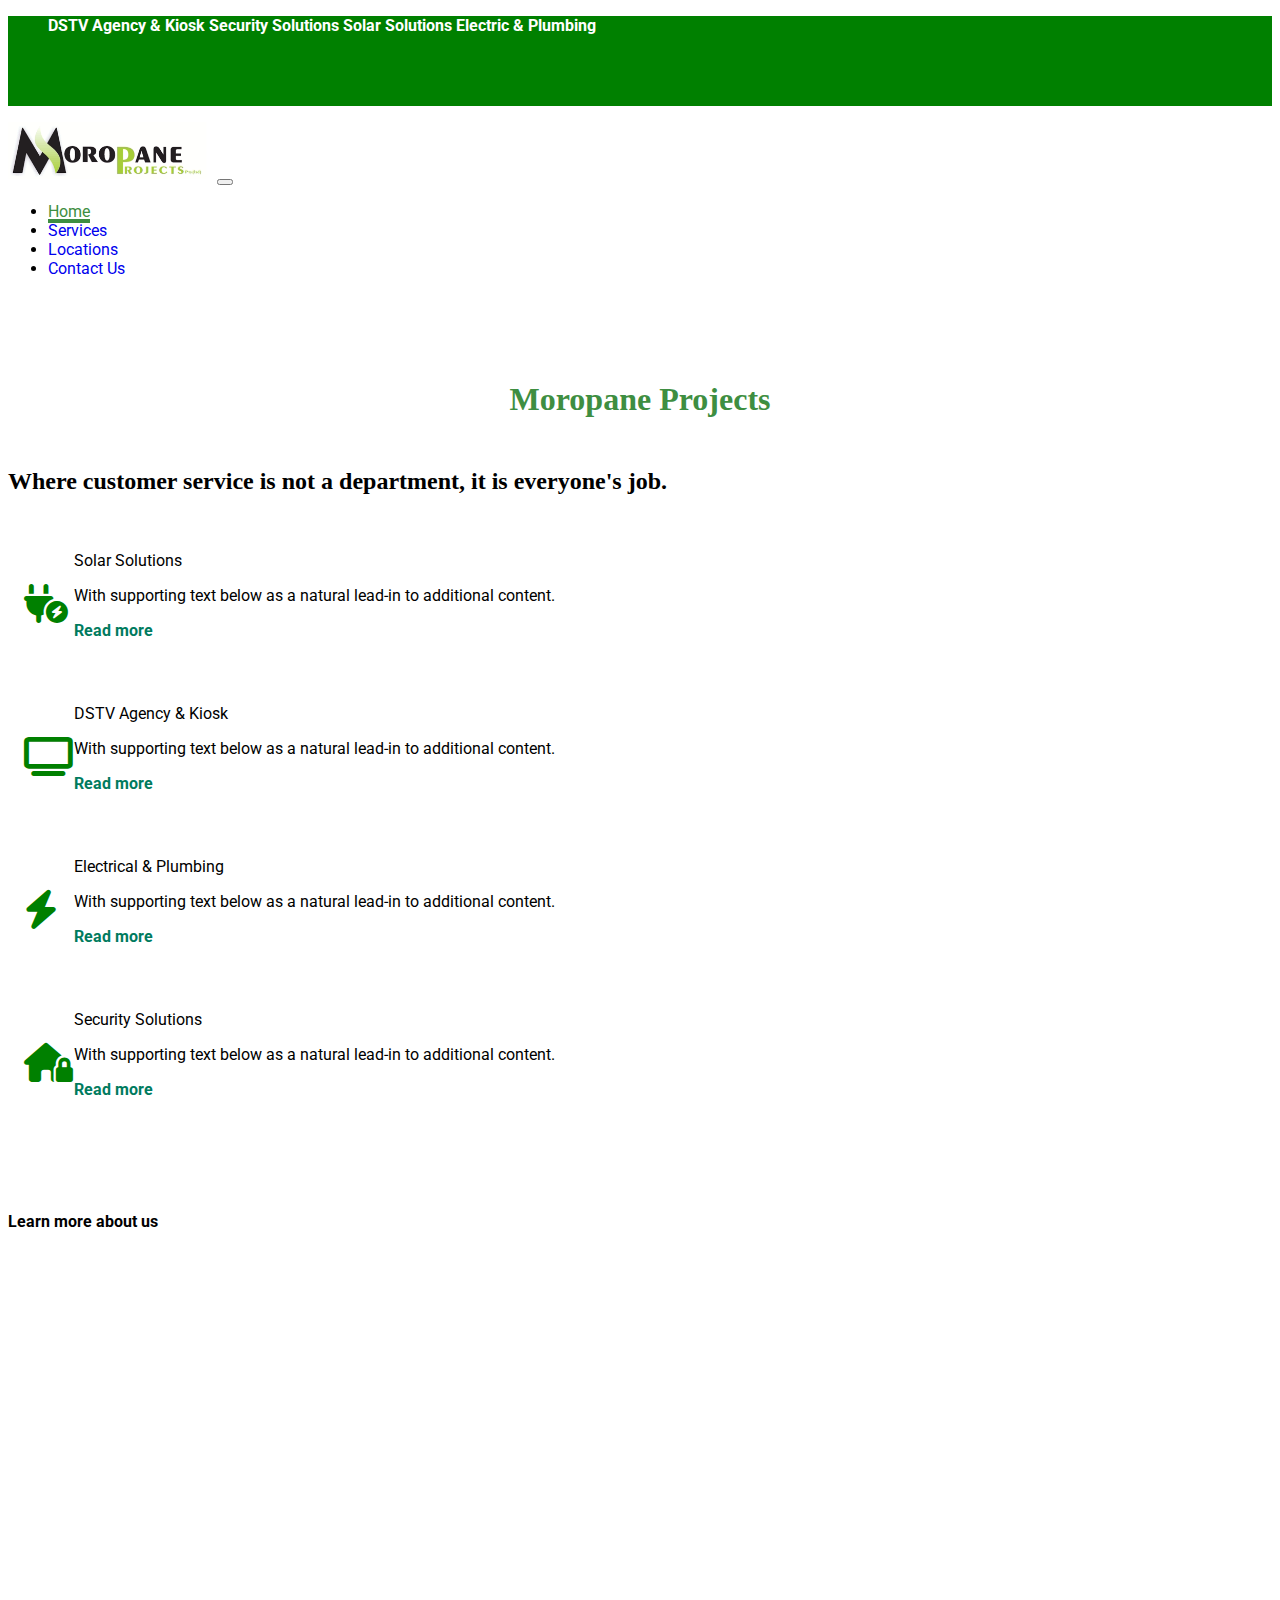
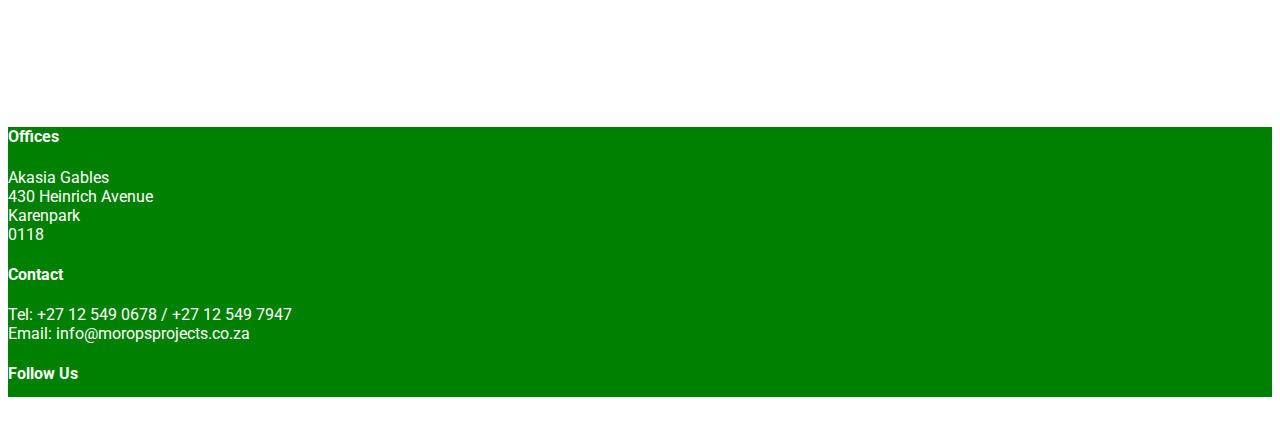
<file: index.html>
<!doctype html>
<html lang="en">
  <head>
    <meta charset="utf-8">
    <meta name="viewport" content="width=device-width, initial-scale=1">
    <link rel="icon" style="border-radius: 58%;" type="image/x-icon" href="img/ico36.png">
    <title>Moropane Projects | Home </title>
    <link rel="preconnect" href="https://fonts.googleapis.com">
    <link rel="preconnect" href="https://fonts.gstatic.com" crossorigin>
    <link href="https://fonts.googleapis.com/css2?family=Roboto&display=swap" rel="stylesheet">
    <link href="https://cdn.jsdelivr.net/npm/bootstrap@5.3.0-alpha1/dist/css/bootstrap.min.css" rel="stylesheet"
    integrity="sha384-GLhlTQ8iRABdZLl6O3oVMWSktQOp6b7In1Zl3/Jr59b6EGGoI1aFkw7cmDA6j6gD" crossorigin="anonymous">
    <link rel="stylesheet" href="css/core.css">
   
    
  </head>
  <body>
    <!-- Green drop down navbar-->
      <ul class="container-fluid nav justify-content-center subNav">
        <li class="nav-item topNav dropdown">
          <a class="nav-link dropdown-toggle" href="#" role="button" data-bs-toggle="dropdown" aria-expanded="false">
            DSTV Agency & Kiosk
          </a>
          <ul class="dropdown-menu dropdown-content">
            <li><a class="dropdown-item" href="#">Internet & Price lock</a></li>
            <li><a class="dropdown-item" href="#">Account Payments</a></li>
            <li><a class="dropdown-item" href="#">Decoder Swaps</a></li>
            <li><a class="dropdown-item" href="#">Installations</a></li>
          </ul>
        </li>
        <li class="nav-item topNav dropdown">
          <a class="nav-link dropdown-toggle" href="#" role="button" data-bs-toggle="dropdown" aria-expanded="false">
            Security Solutions
          </a>
          <ul class="dropdown-menu dropdown-content">
            <li><a class="dropdown-item" href="#">CCTV Camers Installation</a></li>
            <li><a class="dropdown-item" href="#">Access Control</a></li>
            <li><a class="dropdown-item" href="#">Alarm Systems</a></li>
            
          </ul>
        </li>
        <li class="nav-item topNav dropdown">
          <a class="nav-link dropdown-toggle" href="#" role="button" data-bs-toggle="dropdown" aria-expanded="false">
            Solar Solutions
          </a>
          <ul class="dropdown-menu dropdown-content">
            <li><a class="dropdown-item" href="#">Energy Audits</a></li>
            <li><a class="dropdown-item" href="#">Solar System Installation</a></li>
          <!--  <li><a class="dropdown-item" href="#">Something else here</a></li> -->
          </ul>
        </li>
        <li class="nav-item topNav dropdown">
          <a class="nav-link dropdown-toggle" href="#" role="button" data-bs-toggle="dropdown" aria-expanded="false">
            Electric & Plumbing
          </a>
          <ul class="dropdown-menu dropdown-content">
            <li><a class="dropdown-item" href="#">Action</a></li>
            <li><a class="dropdown-item" href="#">Another action</a></li>
            <li><a class="dropdown-item" href="#">Something else here</a></li>
          </ul>
        </li>     
 
      </ul>

     <!--2nd Nav with logo-->
    <nav id="myNav" class="navbar navbar-expand-lg navbar-light bg-light">
        <div class="container">
          <a class="navbar-brand" href="#">
            <img id="logo2" class="navbar-brand" height="60" src="img\Logo.png" style="object-fit: containß;" href="#"></img>
          </a>
          
          <button class="navbar-toggler" type="button" data-bs-toggle="collapse" data-bs-target="#navbarText" aria-controls="navbarText" aria-expanded="false" aria-label="Toggle navigation">
            <span class="navbar-toggler-icon"></span>
          </button>
          <div class="collapse navbar-collapse" id="navbarText">
            <ul class="navbar-nav mb-2 mb-lg-0 ms-auto">
              <li class="nav-item" >
                <a class="nav-link fw-lighter" style="color: #3e8e41; text-decoration: underline solid #3e8e41 25% !important;" aria-current="page" href="">Home</a>
              </li>
              <li class="nav-item">
                <a class="nav-link fw-lighter" href="services.html">Services</a>
              </li>
              <li class="nav-item">
                <a class="nav-link fw-lighter" href="location.html">Locations</a>
              </li>
              <li class="nav-item">
                <a class="nav-link fw-lighter" href="Contact.html">Contact Us</a>
              </li>
              
            </ul>
          </div>
        </div>
      </nav>
      


      <div id="carouselExampleCaptions" class="carousel slide" data-bs-ride="false">
        <div class="carousel-indicators">
        <!-- <button type="button" data-bs-target="#carouselExampleCaptions" data-bs-slide-to="0" class="active" aria-current="true" aria-label="Slide 1"></button>
          <button type="button" data-bs-target="#carouselExampleCaptions" data-bs-slide-to="1" aria-label="Slide 2"></button> 
          <button type="button" data-bs-target="#carouselExampleCaptions" data-bs-slide-to="2" aria-label="Slide 3"></button> -->
        </div>
        <div class="carousel-inner">
          <div class="carousel-item fade">
            <img src="img/solar.jpg" class="d-block w-100" alt="...">
            <div class="carousel-caption d-none d-md-block">
             <!-- <h1 style="padding-top: 100px;">First slide label</h1>
              <p>Some representative placeholder content for the first slide.</p> -->
            </div>
          </div>
          <div class="carousel-item fade">
            <img src="img/security 2.jpg" class="d-block w-100" alt="...">
            <div class="carousel-caption d-none d-md-block">
            <!--  <h1 style="padding-top: 100px;">Second slide label</h1>
              <p>Some representative placeholder content for the second slide.</p> -->
            </div>
          </div>
          <div class="carousel-item fade">
            <img src="img/dstv logo.png" class="d-block w-100" alt="...">
           <!--  <div class="carousel-caption d-none d-md-block">
              <h1 class="" style="padding-top: 100px;">Third slide label</h1>
              <p>Some representative placeholder content for the third slide.</p> -->
            </div>
          </div>
        </div>
        <!-- <button class="carousel-control-prev" type="button" data-bs-target="#carouselExampleCaptions" data-bs-slide="prev">
          <span class="carousel-control-prev-icon" aria-hidden="true"></span>
          <span class="visually-hidden">Previous</span>
        </button>
        <button class="carousel-control-next" type="button" data-bs-target="#carouselExampleCaptions" data-bs-slide="next">
          <span class="carousel-control-next-icon" aria-hidden="true"></span>
          <span class="visually-hidden">Next</span>
        </button> -->
      </div>

 
      <!-- Services section -->
	<section id="what-we-do">
		<div class="container">
			<h2 class="section-title mb-2 h4" style="color: #3e8e41; font-size: xx-large; font-family: Georgia, 'Times New Roman', Times, serif; font-weight: bold;">Moropane Projects</h2>
			<p class="text-center text-muted" style="font-family: Georgia, 'Times New Roman', Times, serif; font-size:x-large; font-weight: bold;" >Where customer service is not a department, it is everyone's job.</p>
			<div class="row mt-4">
				<div class="col-xs-12 col-sm-6 col-md-4 col-lg-4 col-xl-6">
					<div class="card">
						<div class="card-block block-1">
							<p class="card-title lead fw-bolder">Solar Solutions</p>
							<p class="card-text fw-lighter">With supporting text below as a natural lead-in to additional content.</p>
							<a href="https://www.fiverr.com/share/qb8D02" title="Read more" class="read-more" >Read more<i class="fa fa-angle-double-right ml-2"></i></a>
						</div>
					</div>
				</div>
				<div class="col-xs-12 col-sm-6 col-md-4 col-lg-4 col-xl-6">
					<div class="card">
						<div class="card-block block-2">
							<p class="card-title lead fw-bolder">DSTV Agency & Kiosk</p>
							<p class="card-text">With supporting text below as a natural lead-in to additional content.</p>
							<a href="https://www.fiverr.com/share/qb8D02" title="Read more" class="read-more" >Read more<i class="fa fa-angle-double-right ml-2"></i></a>
						</div>
					</div>
				</div>
				<div class="col-xs-12 col-sm-6 col-md-4 col-lg-4 col-xl-6">
					<div class="card">
						<div class="card-block block-3">
							<p class="card-title lead fw-bolder">Electrical & Plumbing</p>
							<p class="card-text">With supporting text below as a natural lead-in to additional content.</p>
							<a href="https://www.fiverr.com/share/qb8D02" title="Read more" class="read-more" >Read more<i class="fa fa-angle-double-right ml-2"></i></a>
						</div>
					</div>
				</div>
			
			  <!--<div class="col-xs-12 col-sm-6 col-md-4 col-lg-4 col-xl-6">
					 <div class="card">
						<div class="card-block block-4">
							<p class="card-title lead fw-bolder">To fill later</p>
							<p class="card-text">With supporting text below as a natural lead-in to additional content.</p>
							<a href="https://www.fiverr.com/share/qb8D02" title="Read more" class="read-more" >Read more<i class="fa fa-angle-double-right ml-2"></i></a>
						</div>
					</div>
				</div> -->
				<div class="col-xs-12 col-sm-6 col-md-4 col-lg-4 col-xl-6">
					<div class="card">
						<div class="card-block block-5">
							<p class="card-title lead fw-bolder">Security Solutions</p>
							<p class="card-text">With supporting text below as a natural lead-in to additional content.</p>
							<a href="https://www.fiverr.com/share/qb8D02" title="Read more" class="read-more" >Read more<i class="fa fa-angle-double-right ml-2"></i></a>
						</div>
					</div>
				</div>
			</div>
		</div>	
	</section>
  
	<!-- /Services section -->


  <!----about section-->
  <div class="container mt-5 mb-5">
    <div class="row">
      <div class="col-lg about-image"></div>
      <div class="col-lg about-para">
        <h4>Learn more about us</h4>
        <p class="lead"></p>
        <p></p>
      </div>
    </div>
  </div>

  <!----about section end-->
    

     
      <div class="container mt-5">
        <div class="row">
          <div class="col-lg-12">
              <div style="width: 100%"><iframe src="https://www.google.com/maps/embed?pb=!1m14!1m8!1m3!1d14384.00473267339!2d28.1084685!3d-25.6712555!3m2!1i1024!2i768!4f13.1!3m3!1m2!1s0x1ebfd7315e93be7b%3A0x9d164a990b6fbb5b!2sMoropane%20Projects!5e0!3m2!1sen!2sza!4v1677665208701!5m2!1sen!2sza" width="100%" height="450" style="border:0;" allowfullscreen="" loading="lazy" referrerpolicy="no-referrer-when-downgrade"></iframe> 
          </div>
        </div>
      </div>
      </div>
    

      <div class="container-fluid text-center footer mt-5">
        <div class="row">
          <div class="col-lg-4">
            <h4 class="mt-3">Offices</h4>
            <p class="">
              Akasia Gables <br>
              430 Heinrich Avenue<br>
              Karenpark<br>
              0118
            </p>
          </div>
          <div class="col-lg-4">
            <h4 class="mt-3">Contact</h4>
            <p>
              Tel: +27 12 549 0678 / +27 12 549 7947 <br>
              Email: info@moropsprojects.co.za
            </p>
          </div>
          <div class="col-lg-4">
            <h4 class="mt-3">Follow Us</h4>
            <p class="">
              <!--<svg xmlns="http://www.w3.org/2000/svg" width="16" height="16" fill="currentColor" class="bi bi-twitter" viewBox="0 0 16 16">
                <path d="M5.026 15c6.038 0 9.341-5.003 9.341-9.334 0-.14 0-.282-.006-.422A6.685 6.685 0 0 0 16 3.542a6.658 6.658 0 0 1-1.889.518 3.301 3.301 0 0 0 1.447-1.817 6.533 6.533 0 0 1-2.087.793A3.286 3.286 0 0 0 7.875 6.03a9.325 9.325 0 0 1-6.767-3.429 3.289 3.289 0 0 0 1.018 4.382A3.323 3.323 0 0 1 .64 6.575v.045a3.288 3.288 0 0 0 2.632 3.218 3.203 3.203 0 0 1-.865.115 3.23 3.23 0 0 1-.614-.057 3.283 3.283 0 0 0 3.067 2.277A6.588 6.588 0 0 1 .78 13.58a6.32 6.32 0 0 1-.78-.045A9.344 9.344 0 0 0 5.026 15z"/>
              </svg> -->

              <svg xmlns="http://www.w3.org/2000/svg" width="16" height="16" fill="currentColor" class="bi bi-facebook" viewBox="0 0 16 16">
                <path d="M16 8.049c0-4.446-3.582-8.05-8-8.05C3.58 0-.002 3.603-.002 8.05c0 4.017 2.926 7.347 6.75 7.951v-5.625h-2.03V8.05H6.75V6.275c0-2.017 1.195-3.131 3.022-3.131.876 0 1.791.157 1.791.157v1.98h-1.009c-.993 0-1.303.621-1.303 1.258v1.51h2.218l-.354 2.326H9.25V16c3.824-.604 6.75-3.934 6.75-7.951z"/>
              </svg>

              <svg xmlns="http://www.w3.org/2000/svg" width="16" height="16" fill="currentColor" class="bi bi-instagram" viewBox="0 0 16 16">
                <path d="M8 0C5.829 0 5.556.01 4.703.048 3.85.088 3.269.222 2.76.42a3.917 3.917 0 0 0-1.417.923A3.927 3.927 0 0 0 .42 2.76C.222 3.268.087 3.85.048 4.7.01 5.555 0 5.827 0 8.001c0 2.172.01 2.444.048 3.297.04.852.174 1.433.372 1.942.205.526.478.972.923 1.417.444.445.89.719 1.416.923.51.198 1.09.333 1.942.372C5.555 15.99 5.827 16 8 16s2.444-.01 3.298-.048c.851-.04 1.434-.174 1.943-.372a3.916 3.916 0 0 0 1.416-.923c.445-.445.718-.891.923-1.417.197-.509.332-1.09.372-1.942C15.99 10.445 16 10.173 16 8s-.01-2.445-.048-3.299c-.04-.851-.175-1.433-.372-1.941a3.926 3.926 0 0 0-.923-1.417A3.911 3.911 0 0 0 13.24.42c-.51-.198-1.092-.333-1.943-.372C10.443.01 10.172 0 7.998 0h.003zm-.717 1.442h.718c2.136 0 2.389.007 3.232.046.78.035 1.204.166 1.486.275.373.145.64.319.92.599.28.28.453.546.598.92.11.281.24.705.275 1.485.039.843.047 1.096.047 3.231s-.008 2.389-.047 3.232c-.035.78-.166 1.203-.275 1.485a2.47 2.47 0 0 1-.599.919c-.28.28-.546.453-.92.598-.28.11-.704.24-1.485.276-.843.038-1.096.047-3.232.047s-2.39-.009-3.233-.047c-.78-.036-1.203-.166-1.485-.276a2.478 2.478 0 0 1-.92-.598 2.48 2.48 0 0 1-.6-.92c-.109-.281-.24-.705-.275-1.485-.038-.843-.046-1.096-.046-3.233 0-2.136.008-2.388.046-3.231.036-.78.166-1.204.276-1.486.145-.373.319-.64.599-.92.28-.28.546-.453.92-.598.282-.11.705-.24 1.485-.276.738-.034 1.024-.044 2.515-.045v.002zm4.988 1.328a.96.96 0 1 0 0 1.92.96.96 0 0 0 0-1.92zm-4.27 1.122a4.109 4.109 0 1 0 0 8.217 4.109 4.109 0 0 0 0-8.217zm0 1.441a2.667 2.667 0 1 1 0 5.334 2.667 2.667 0 0 1 0-5.334z"/>
              </svg>
            </p>
          </div>

        </div>
      </div>

    

    <script src="https://cdn.jsdelivr.net/npm/bootstrap@5.3.0-alpha1/dist/js/bootstrap.bundle.min.js" integrity="sha384-w76AqPfDkMBDXo30jS1Sgez6pr3x5MlQ1ZAGC+nuZB+EYdgRZgiwxhTBTkF7CXvN" crossorigin="anonymous"></script>

    <script src="js/core.js"></script>
    <script src="//cdnjs.cloudflare.com/ajax/libs/jquery/3.2.1/jquery.min.js"></script>
  </body>
</html>
</file>
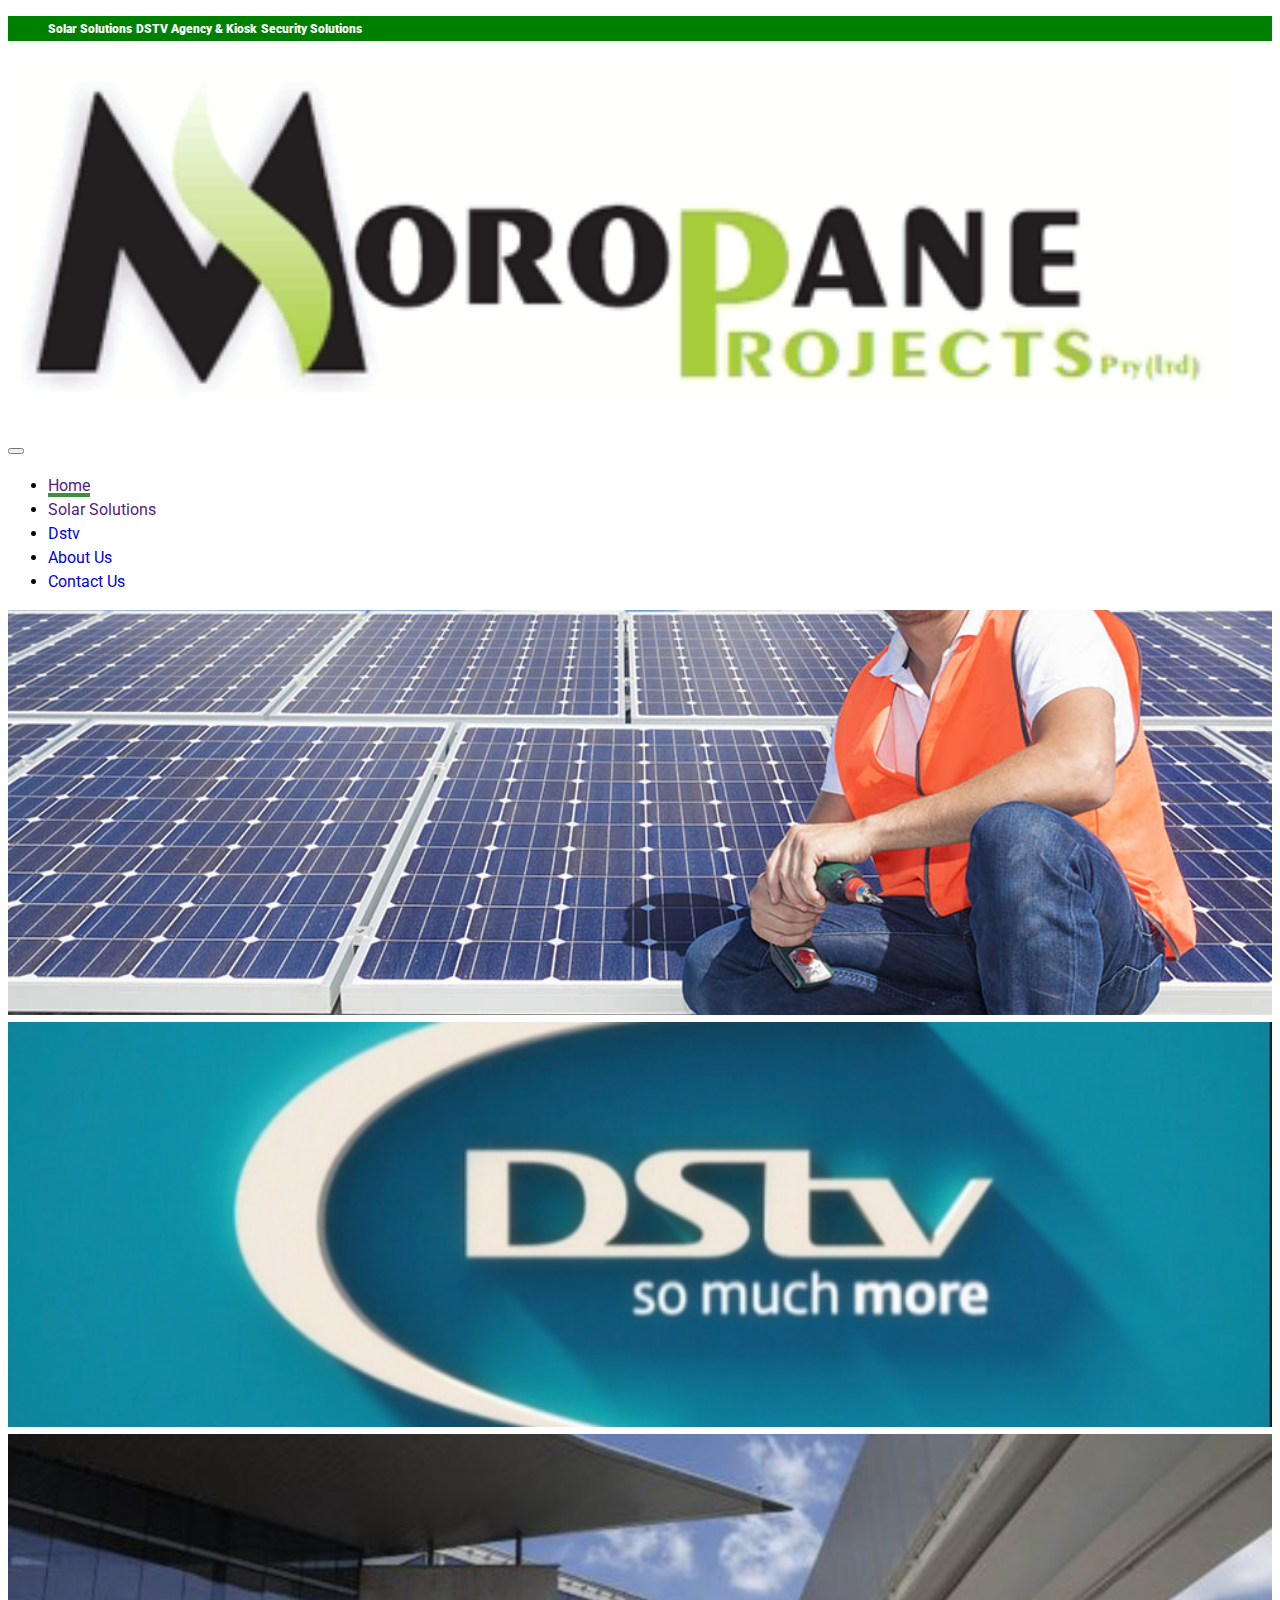
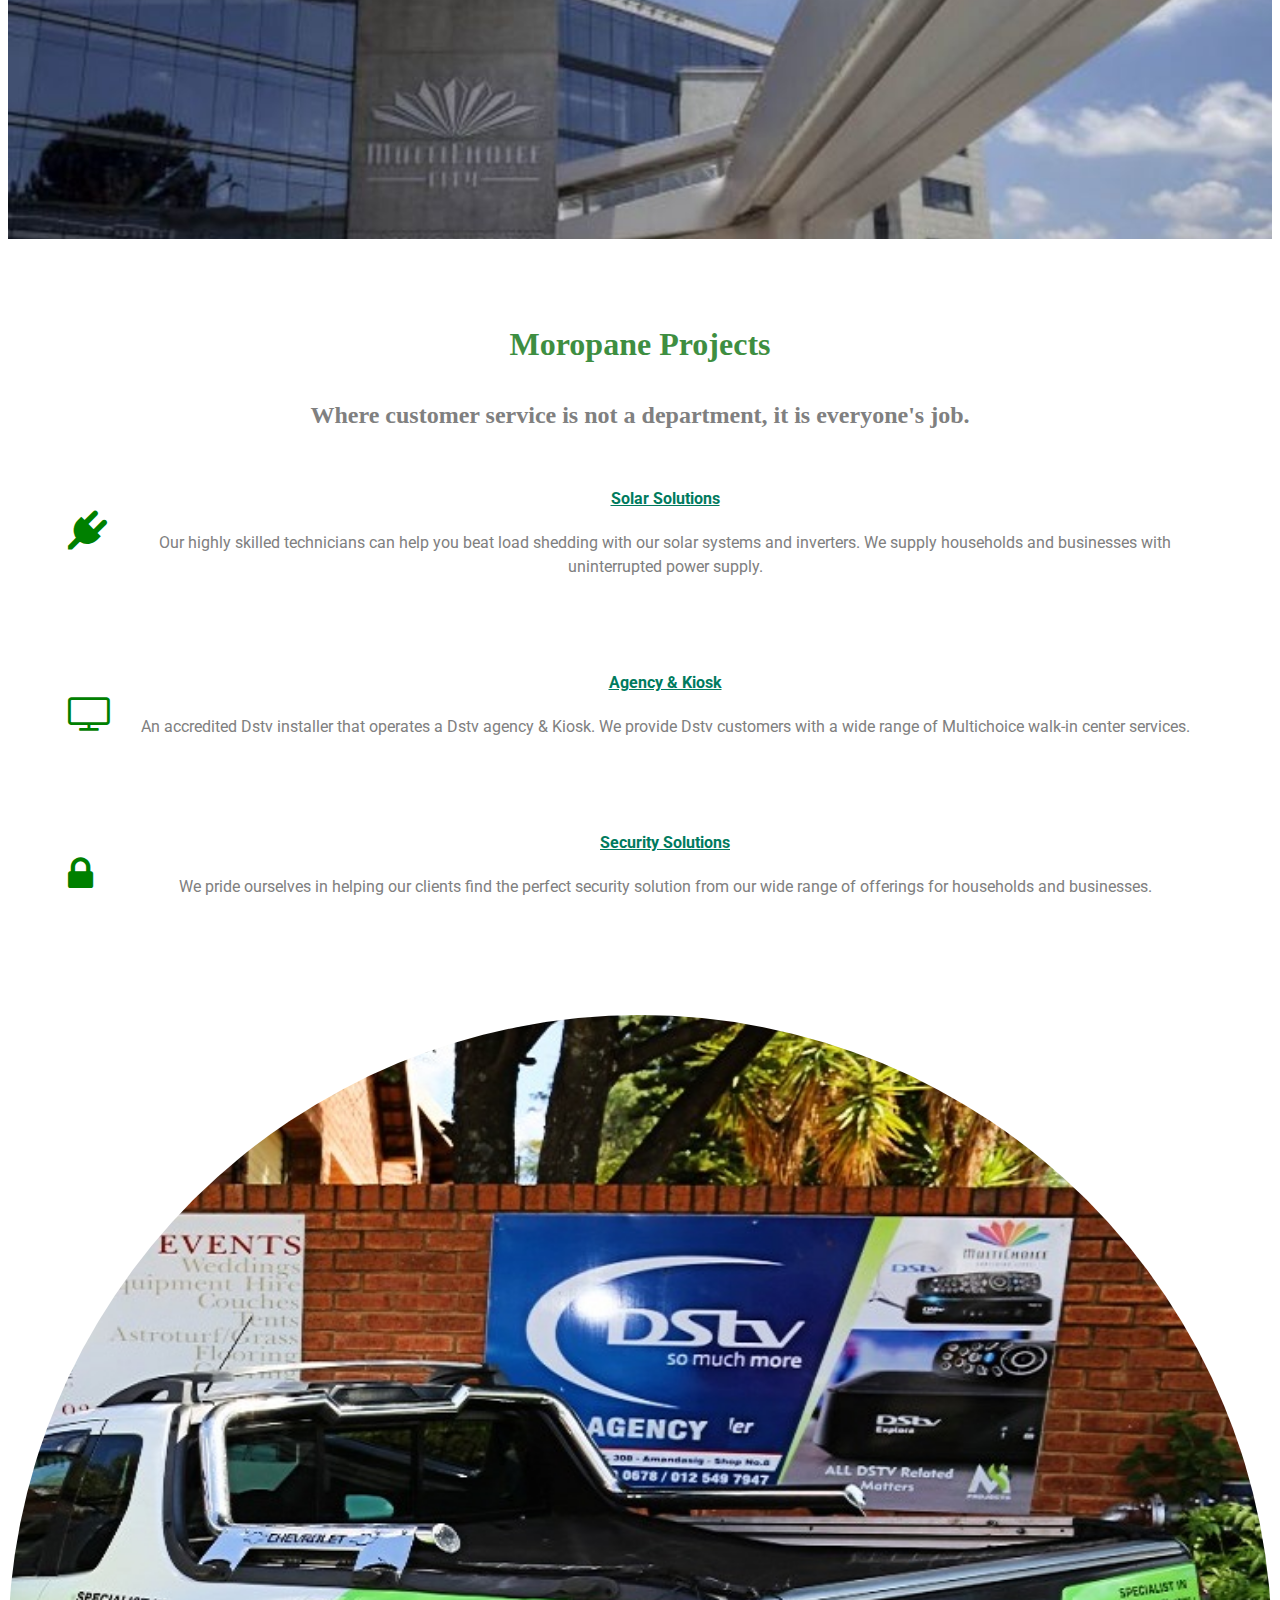
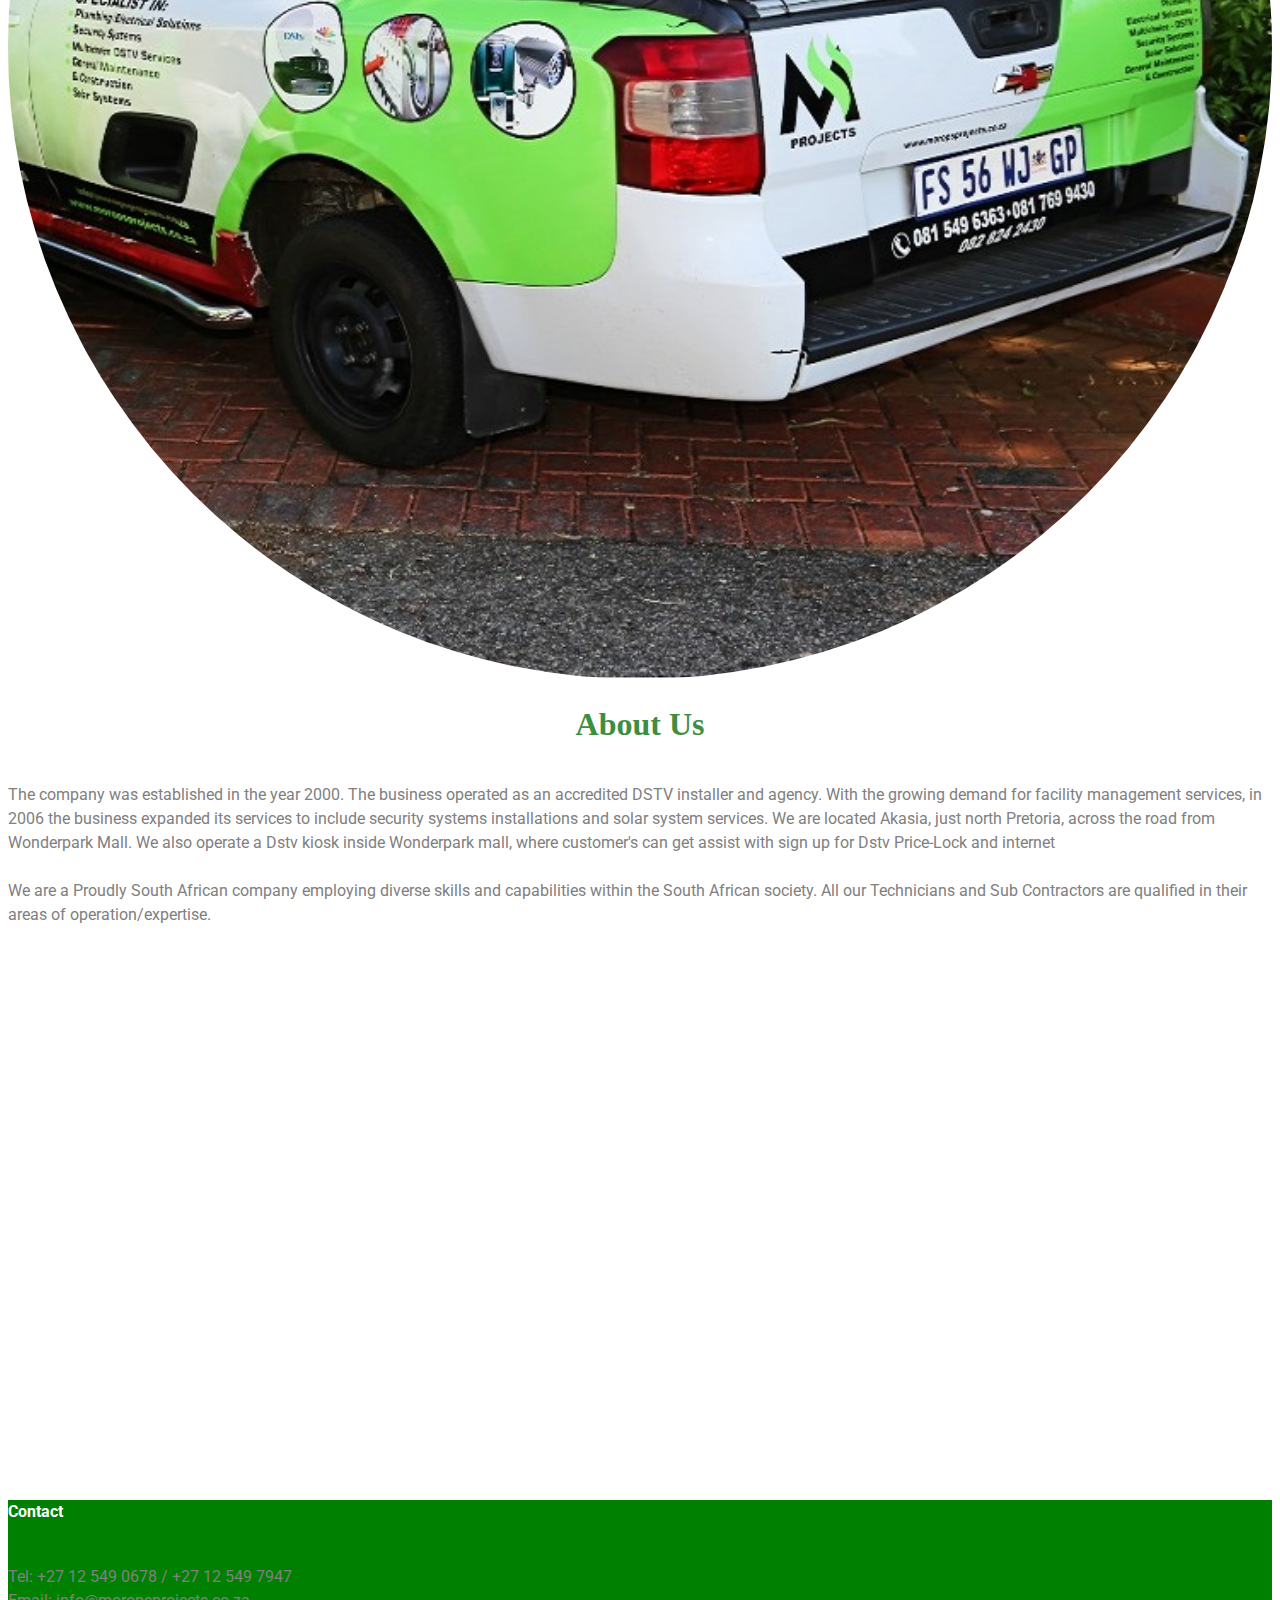
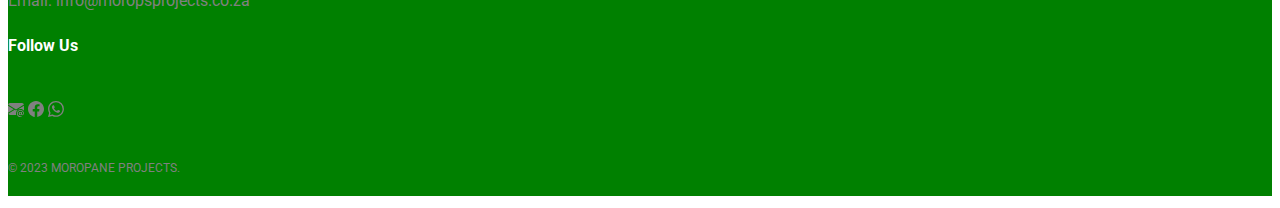
<file: website/index.html>
<!doctype html>
<html lang="en">
  <head>
    <meta charset="utf-8">
    <meta name="viewport" content="width=device-width, initial-scale=1">
    <link rel="icon" style="border-radius: 58%;" type="image/x-icon" href="img/ico36.png">
    <title>Moropane Projects | Home </title>
    <link rel="preconnect" href="https://fonts.googleapis.com">
    <link rel="preconnect" href="https://fonts.gstatic.com" crossorigin>
    <link href="https://fonts.googleapis.com/css2?family=Roboto&display=swap" rel="stylesheet">
    <link href="https://cdn.jsdelivr.net/npm/bootstrap@5.3.0-alpha1/dist/css/bootstrap.min.css" rel="stylesheet"
    integrity="sha384-GLhlTQ8iRABdZLl6O3oVMWSktQOp6b7In1Zl3/Jr59b6EGGoI1aFkw7cmDA6j6gD" crossorigin="anonymous">
    <link rel="stylesheet" href="css/core.css">
    <script src="js/core.js"></script>
    
  </head>
  <body>
    <!-- Green drop down navbar-->
    <ul class="container-fluid nav justify-content-center subNav">
      <li class="nav-item topNav dropdown">
        <a class="nav-link dropdown-toggle" href="#" role="button" data-bs-toggle="dropdown" aria-expanded="false">
          Solar Solutions
        </a>
        <ul class="dropdown-menu dropdown-content">
          <li><a class="dropdown-item" href="#">It works</a></li>
          <li><a class="dropdown-item" href="#">Another action</a></li>
          <li><a class="dropdown-item" href="#">Something else here</a></li>
        </ul>
      </li>
      <li class="nav-item topNav dropdown">
        <a class="nav-link dropdown-toggle" href="#" role="button" data-bs-toggle="dropdown" aria-expanded="false">
          DSTV Agency & Kiosk
        </a>
        <ul class="dropdown-menu dropdown-content" >
          <li><a class="dropdown-item" href="#">Installations</a></li>
          <li><a class="dropdown-item" href="#">Change Of Ownership</a></li>
          <li><a class="dropdown-item" href="#">Decoder Swaps</a></li>
          <li><a class="dropdown-item" href="#">Account Payments</a></li>
        </ul>
      </li>
      <li class="nav-item topNav dropdown">
        <a class="nav-link dropdown-toggle" href="#" role="button" data-bs-toggle="dropdown" aria-expanded="false">
          Security Solutions
        </a>
        <ul class="dropdown-menu dropdown-content">
          <li><a class="dropdown-item" href="#">Action</a></li>
          <li><a class="dropdown-item" href="#">Another action</a></li>
          <li><a class="dropdown-item" href="#">Something else here</a></li>
        </ul>
      </li>
    </ul> 

    </ul>

     <!--2nd Nav with logo-->
     <nav id="myNav" class="navbar navbar-expand-lg navbar-light bg-light">
      <div class="container">
        <a class="navbar-brand" href="#">
          <img id="logo2" class="navbar-brand" height="60" src="img\Logo.png" style="object-fit: containß;" href="#"></img>
        </a>
        
        <button class="navbar-toggler" type="button" data-bs-toggle="collapse" data-bs-target="#navbarText" aria-controls="navbarText" aria-expanded="false" aria-label="Toggle navigation">
          <span class="navbar-toggler-icon"></span>
        </button>
        <div class="collapse navbar-collapse" id="navbarText">
          <ul class="navbar-nav mb-2 mb-lg-0 ms-auto">
            <li class="nav-item">
              <a class="nav-link fw-lighter fw-bold" style=" text-decoration: underline solid #3e8e41 25% !important; " aria-current="page active" href="">Home</a>
            </li>
            <li class="nav-item">
              <a class="nav-link fw-lighter"  href="">Solar Solutions</a>
            </li>
            <li class="nav-item">
              <a class="nav-link fw-lighter" href="dstv.html">Dstv</a>
            </li>
              <li class="nav-item">

              <a class="nav-link fw-lighter"  href="#about">About Us</a>
              </li>
            </li>
            <li class="nav-item">
              <a class="nav-link fw-lighter" href="Contact.html">Contact Us</a>
            </li>
            
          </ul>
        </div>
      </div>
    </nav>
    

      <div id="carousel" class="carousel slide" data-bs-ride="carousel">
        <div class="carousel-inner">
          <div class="carousel-item active">
            <img src="img/solar.jpg" class="d-block w-100 img-fluid" alt="...">
          </div>
          <div class="carousel-item">
            <img src="img/dstv logo.png" class="d-block w-100 img-fluid" alt="...">
          </div>
          <div class="carousel-item">
            <img src="img/mchoice1.jpeg" class="d-block w-100 img-fluid" alt="...">
          </div>
        </div>
      </div>

 
      <!-- Services section -->
	<section id="what-we-do" style="margin-left: 40px; margin-right: 40px;">
		<div style= "align-items: center;">
			<h2  style="text-align: center; color: #3e8e41; font-size: xx-large; font-family: Georgia, 'Times New Roman', Times, serif; font-weight: bold;">Moropane Projects</h2>
			<p style="text-align: center; font-family: Georgia, 'Times New Roman', Times, serif; font-size:x-large; font-weight: bold;" >Where customer service is not a department, it is everyone's job.</p>
			<div class="row mt-5">
				<div class="col-xs-12 col-sm-6 col-md-4 col-lg-4 col-xl-4" style="align-items: center;">
					<div class="card">
						<div class="card-block block-1">
							<p class="card-title lead fw-bolder"><a href="solar.html">Solar Solutions</a> </p>
							<p class="card-text fw-lighter">Our highly skilled technicians can help you beat load shedding with our solar systems and inverters. We supply households and businesses with uninterrupted power supply.</p>
							<!--<a href="https://www.fiverr.com/share/qb8D02" title="Read more" class="read-more" >Read more<i class="fa fa-angle-double-right ml-2"></i></a>-->
						</div>
					</div>
				</div>
				<div class="col-xs-12 col-sm-6 col-md-4 col-lg-4 col-xl-4">
					<div class="card">
					<div class="card-block block-2">
							<p class="card-title lead fw-bolder" style="text-decoration: none"><a href="dstv.html">Agency & Kiosk</a></p>
							<p class="card-text">
              An accredited Dstv installer that operates a Dstv agency & Kiosk. We provide Dstv customers with a wide range of Multichoice walk-in center services.</p>
						<!--	<a href="https://www.fiverr.com/share/qb8D02" title="Read more" class="read-more" >Read more<i class="fa fa-angle-double-right ml-2"></i></a>-->
						</div>
					</div>
				</div>			
				<div class="col-xs-12 col-sm-6 col-md-4 col-lg-4 col-xl-4">
					<div class="card">
						<div class="card-block block-3">
							<p class="card-title lead fw-bolder"><a>Security Solutions</a></p>
							<p class="card-text">We pride ourselves in helping our clients find the perfect security solution from our wide range of offerings for households and businesses.</p>
							<!-- <a href="https://www.fiverr.com/share/qb8D02" title="Read more" class="read-more" >Read more<i class="fa fa-angle-double-right ml-2"></i></a>-->
						</div>
					</div>
				</div>
			

	</section>
  


  <!----about section-->
  <div class="container mt-5 mb-5" id="about">
    <div class="row">
      <div class="col-lg-6 about-image">
        <img src="img/tech.jpg" style="border-radius: 50%; width: 100%; height: 100%;">
      </div>
      <div class="col-lg-6 about-para">
        <h2 style=" text-align: center; color: #3e8e41; font-size: xx-large; font-family: Georgia, 'Times New Roman', Times, serif; font-weight: bold;">About Us</h2>
        <p class="lead">The company was established in the year 2000. The business operated as an accredited DSTV installer and agency. 
          With the growing demand for facility management services, in 2006 the business expanded its services to include security systems installations and solar system services.
          We are located Akasia, just north Pretoria, across the road from Wonderpark Mall. We also operate a Dstv kiosk inside Wonderpark mall, where customer's can get assist with sign up for Dstv Price-Lock and internet 
           <br><br>
          We are a Proudly South African company employing diverse skills and capabilities within the South African society. 
          All our Technicians and Sub Contractors are qualified in their areas of operation/expertise.
        </p>
      </div>
    </div>
  </div>

  <!----about section end-->
    

     
      <div class="container mt-5">
        <div class="row">
          <div class="col-lg-12">
              <div style="width: 100%"><iframe src="https://www.google.com/maps/embed?pb=!1m18!1m12!1m3!1d3596.0799313324587!2d28.103958324260052!3d-25.668644931476443!2m3!1f0!2f0!3f0!3m2!1i1024!2i768!4f13.1!3m3!1m2!1s0x1ebfd7544654cc75%3A0xed47240db16c0c88!2sAkasia%20Gables!5e0!3m2!1sen!2sza!4v1678571487509!5m2!1sen!2sza" width="100%" height="450" style="border:0;" allowfullscreen="" loading="lazy" referrerpolicy="no-referrer-when-downgrade"></iframe> </div>
          </div>
        </div>
      </div>
    
    
    

      <div class="container-fluid text-center footer mt-5">
        <div class="row">
          <div class="col-lg-4">
            <h4 class="mt-3">Contact</h4>
            <p>
              Tel: +27 12 549 0678 / +27 12 549 7947 <br>
              Email: info@moropsprojects.co.za
            </p>
          </div>
          <div class="col-lg-4">
            <h4 class="mt-3">Follow Us</h4>
            <p class="">
              <svg xmlns="http://www.w3.org/2000/svg" width="16" height="16" fill="currentColor" class="bi bi-envelope-at-fill" viewBox="0 0 16 16">
                <path d="M2 2A2 2 0 0 0 .05 3.555L8 8.414l7.95-4.859A2 2 0 0 0 14 2H2Zm-2 9.8V4.698l5.803 3.546L0 11.801Zm6.761-2.97-6.57 4.026A2 2 0 0 0 2 14h6.256A4.493 4.493 0 0 1 8 12.5a4.49 4.49 0 0 1 1.606-3.446l-.367-.225L8 9.586l-1.239-.757ZM16 9.671V4.697l-5.803 3.546.338.208A4.482 4.482 0 0 1 12.5 8c1.414 0 2.675.652 3.5 1.671Z"/>
                <path d="M15.834 12.244c0 1.168-.577 2.025-1.587 2.025-.503 0-1.002-.228-1.12-.648h-.043c-.118.416-.543.643-1.015.643-.77 0-1.259-.542-1.259-1.434v-.529c0-.844.481-1.4 1.26-1.4.585 0 .87.333.953.63h.03v-.568h.905v2.19c0 .272.18.42.411.42.315 0 .639-.415.639-1.39v-.118c0-1.277-.95-2.326-2.484-2.326h-.04c-1.582 0-2.64 1.067-2.64 2.724v.157c0 1.867 1.237 2.654 2.57 2.654h.045c.507 0 .935-.07 1.18-.18v.731c-.219.1-.643.175-1.237.175h-.044C10.438 16 9 14.82 9 12.646v-.214C9 10.36 10.421 9 12.485 9h.035c2.12 0 3.314 1.43 3.314 3.034v.21Zm-4.04.21v.227c0 .586.227.8.581.8.31 0 .564-.17.564-.743v-.367c0-.516-.275-.708-.572-.708-.346 0-.573.245-.573.791Z"/>
              </svg>

              <svg xmlns="http://www.w3.org/2000/svg" width="16" height="16" fill="currentColor" class="bi bi-facebook" viewBox="0 0 16 16">
                <path d="M16 8.049c0-4.446-3.582-8.05-8-8.05C3.58 0-.002 3.603-.002 8.05c0 4.017 2.926 7.347 6.75 7.951v-5.625h-2.03V8.05H6.75V6.275c0-2.017 1.195-3.131 3.022-3.131.876 0 1.791.157 1.791.157v1.98h-1.009c-.993 0-1.303.621-1.303 1.258v1.51h2.218l-.354 2.326H9.25V16c3.824-.604 6.75-3.934 6.75-7.951z"/>
              </svg>

              <svg xmlns="http://www.w3.org/2000/svg" width="16" height="16" fill="currentColor" class="bi bi-whatsapp" viewBox="0 0 16 16">
                <path d="M13.601 2.326A7.854 7.854 0 0 0 7.994 0C3.627 0 .068 3.558.064 7.926c0 1.399.366 2.76 1.057 3.965L0 16l4.204-1.102a7.933 7.933 0 0 0 3.79.965h.004c4.368 0 7.926-3.558 7.93-7.93A7.898 7.898 0 0 0 13.6 2.326zM7.994 14.521a6.573 6.573 0 0 1-3.356-.92l-.24-.144-2.494.654.666-2.433-.156-.251a6.56 6.56 0 0 1-1.007-3.505c0-3.626 2.957-6.584 6.591-6.584a6.56 6.56 0 0 1 4.66 1.931 6.557 6.557 0 0 1 1.928 4.66c-.004 3.639-2.961 6.592-6.592 6.592zm3.615-4.934c-.197-.099-1.17-.578-1.353-.646-.182-.065-.315-.099-.445.099-.133.197-.513.646-.627.775-.114.133-.232.148-.43.05-.197-.1-.836-.308-1.592-.985-.59-.525-.985-1.175-1.103-1.372-.114-.198-.011-.304.088-.403.087-.088.197-.232.296-.346.1-.114.133-.198.198-.33.065-.134.034-.248-.015-.347-.05-.099-.445-1.076-.612-1.47-.16-.389-.323-.335-.445-.34-.114-.007-.247-.007-.38-.007a.729.729 0 0 0-.529.247c-.182.198-.691.677-.691 1.654 0 .977.71 1.916.81 2.049.098.133 1.394 2.132 3.383 2.992.47.205.84.326 1.129.418.475.152.904.129 1.246.08.38-.058 1.171-.48 1.338-.943.164-.464.164-.86.114-.943-.049-.084-.182-.133-.38-.232z"/>
              </svg>
            </p>
          </div>
          <div class="col-lg">
            <p class="fw-lighter text-center" style="font-size: 12px; padding-top: 1rem; padding-bottom: 1rem;">&copy 2023 MOROPANE PROJECTS. </p>
          </div>
        </div>
        
      

      </div>
      
      
    
      
    
      

    

      <script src="https://cdn.jsdelivr.net/npm/bootstrap@5.3.0-alpha1/dist/js/bootstrap.bundle.min.js" integrity="sha384-w76AqPfDkMBDXo30jS1Sgez6pr3x5MlQ1ZAGC+nuZB+EYdgRZgiwxhTBTkF7CXvN" crossorigin="anonymous"></script>
  
      <script src="js/core.js"></script>
      <script src="//cdnjs.cloudflare.com/ajax/libs/jquery/3.2.1/jquery.min.js"></script>


  </body>
</html>
</file>
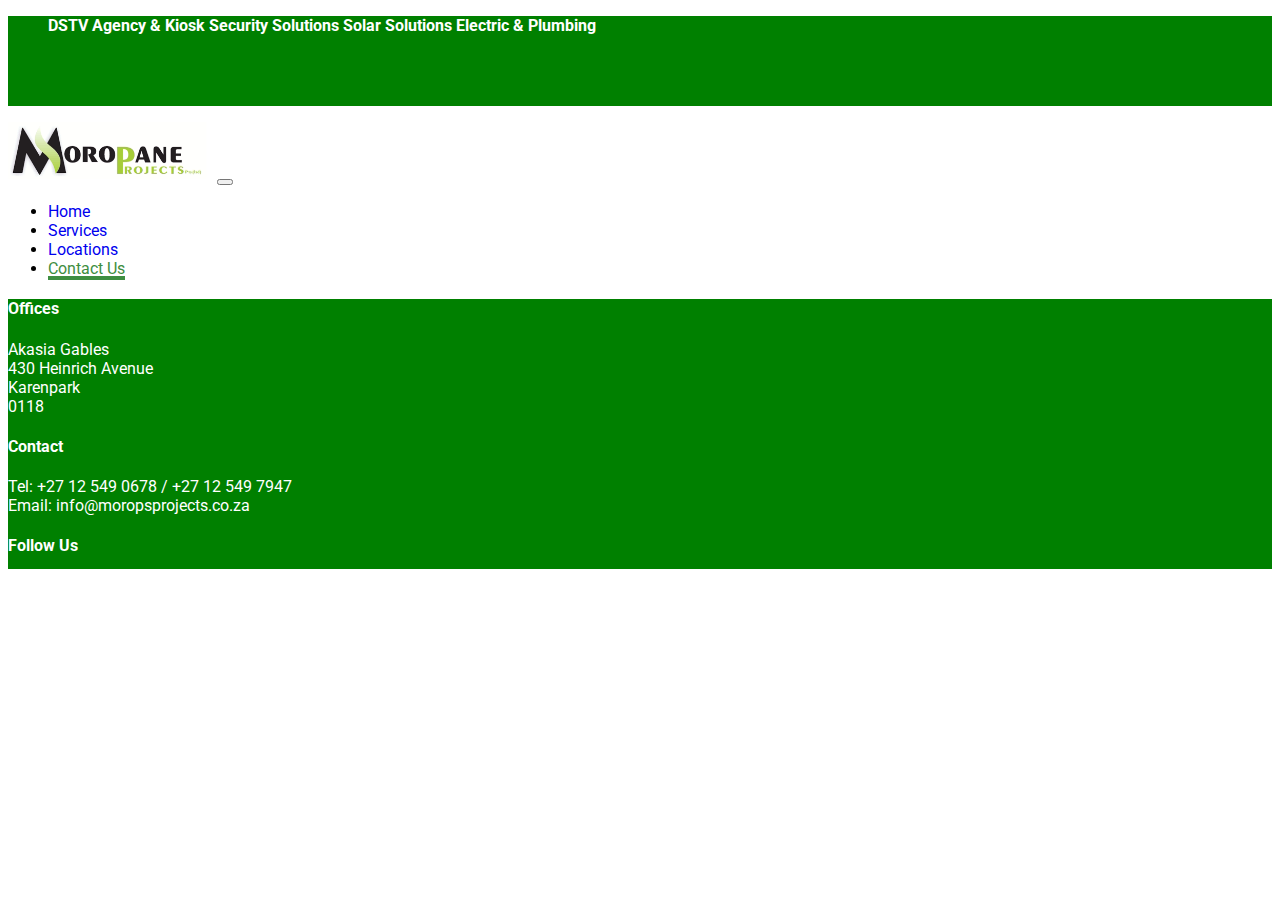
<file: Contact.html>
<!doctype html>
<html lang="en">
  <head>
    <meta charset="utf-8">
    <meta name="viewport" content="width=device-width, initial-scale=1">
    <link rel="icon" style="border-radius: 58%;" type="image/x-icon" href="img/ico36.png">
    <title>Moropane Projects | Contact Us </title>
    <link rel="preconnect" href="https://fonts.googleapis.com">
    <link rel="preconnect" href="https://fonts.gstatic.com" crossorigin>
    <link href="https://fonts.googleapis.com/css2?family=Roboto&display=swap" rel="stylesheet">
    <link href="https://cdn.jsdelivr.net/npm/bootstrap@5.3.0-alpha1/dist/css/bootstrap.min.css" rel="stylesheet"
    integrity="sha384-GLhlTQ8iRABdZLl6O3oVMWSktQOp6b7In1Zl3/Jr59b6EGGoI1aFkw7cmDA6j6gD" crossorigin="anonymous">
    <link rel="stylesheet" href="css/core.css">
   
    
  </head>
  <body>
    
      <ul class="container-fluid nav justify-content-center subNav">
        <li class="nav-item topNav dropdown">
          <a class="nav-link dropdown-toggle" href="#" role="button" data-bs-toggle="dropdown" aria-expanded="false">
            DSTV Agency & Kiosk
          </a>
          <ul class="dropdown-menu dropdown-content">
            <li><a class="dropdown-item" href="#">Action</a></li>
            <li><a class="dropdown-item" href="#">Another action</a></li>
            <li><a class="dropdown-item" href="#">Something else here</a></li>
          </ul>
        </li>
        <li class="nav-item topNav dropdown">
          <a class="nav-link dropdown-toggle" href="#" role="button" data-bs-toggle="dropdown" aria-expanded="false">
            Security Solutions
          </a>
          <ul class="dropdown-menu dropdown-content">
            <li><a class="dropdown-item" href="#">Action</a></li>
            <li><a class="dropdown-item" href="#">Another action</a></li>
            <li><a class="dropdown-item" href="#">Something else here</a></li>
          </ul>
        </li>
        <li class="nav-item topNav dropdown">
          <a class="nav-link dropdown-toggle" href="#" role="button" data-bs-toggle="dropdown" aria-expanded="false">
            Solar Solutions
          </a>
          <ul class="dropdown-menu dropdown-content">
            <li><a class="dropdown-item" href="#">Action</a></li>
            <li><a class="dropdown-item" href="#">Another action</a></li>
            <li><a class="dropdown-item" href="#">Something else here</a></li>
          </ul>
        </li>
        <li class="nav-item topNav dropdown">
          <a class="nav-link dropdown-toggle" href="#" role="button" data-bs-toggle="dropdown" aria-expanded="false">
            Electric & Plumbing
          </a>
          <ul class="dropdown-menu dropdown-content">
            <li><a class="dropdown-item" href="#">Action</a></li>
            <li><a class="dropdown-item" href="#">Another action</a></li>
            <li><a class="dropdown-item" href="#">Something else here</a></li>
          </ul>
        </li>
 
      </ul>

    <nav id="myNav" class="navbar navbar-expand-lg navbar-light bg-light">
        <div class="container">
          <a class="navbar-brand" href="#">
            <img id="logo2" class="navbar-brand" height="60" src="img\Logo.png" style="object-fit: containß;" href="#"></img>
          </a>
          
          <button class="navbar-toggler" type="button" data-bs-toggle="collapse" data-bs-target="#navbarText" aria-controls="navbarText" aria-expanded="false" aria-label="Toggle navigation">
            <span class="navbar-toggler-icon"></span>
          </button>
          <div class="collapse navbar-collapse" id="navbarText">
            <ul class="navbar-nav mb-2 mb-lg-0 ms-auto">
              <li class="nav-item" >
                <a class="nav-link fw-lighter"  href="index.html">Home</a>
              </li>
              <li class="nav-item">
                <a class="nav-link fw-lighter"  href="services.html">Services</a>
              </li>
              <li class="nav-item">
                <a class="nav-link fw-lighter" href="location.html">Locations</a>
              </li>
              <li class="nav-item">
                <a class="nav-link fw-lighter" style="color: #3e8e41; text-decoration: underline solid #3e8e41 25% !important;" aria-current="page" href="">Contact Us</a>
              </li>
              
            </ul>
          </div>
        </div>
      </nav>




      <div class="container-fluid text-center footer mt-5">
        <div class="row">
          <div class="col-lg-4">
            <h4 class="mt-3">Offices</h4>
            <p class="">
              Akasia Gables <br>
              430 Heinrich Avenue<br>
              Karenpark<br>
              0118
            </p>
          </div>
          <div class="col-lg-4">
            <h4 class="mt-3">Contact</h4>
            <p>
              Tel: +27 12 549 0678 / +27 12 549 7947 <br>
              Email: info@moropsprojects.co.za
            </p>
          </div>
          <div class="col-lg-4">
            <h4 class="mt-3">Follow Us</h4>
            <p class="">
              <!--<svg xmlns="http://www.w3.org/2000/svg" width="16" height="16" fill="currentColor" class="bi bi-twitter" viewBox="0 0 16 16">
                <path d="M5.026 15c6.038 0 9.341-5.003 9.341-9.334 0-.14 0-.282-.006-.422A6.685 6.685 0 0 0 16 3.542a6.658 6.658 0 0 1-1.889.518 3.301 3.301 0 0 0 1.447-1.817 6.533 6.533 0 0 1-2.087.793A3.286 3.286 0 0 0 7.875 6.03a9.325 9.325 0 0 1-6.767-3.429 3.289 3.289 0 0 0 1.018 4.382A3.323 3.323 0 0 1 .64 6.575v.045a3.288 3.288 0 0 0 2.632 3.218 3.203 3.203 0 0 1-.865.115 3.23 3.23 0 0 1-.614-.057 3.283 3.283 0 0 0 3.067 2.277A6.588 6.588 0 0 1 .78 13.58a6.32 6.32 0 0 1-.78-.045A9.344 9.344 0 0 0 5.026 15z"/>
              </svg> -->

              <svg xmlns="http://www.w3.org/2000/svg" width="16" height="16" fill="currentColor" class="bi bi-facebook" viewBox="0 0 16 16">
                <path d="M16 8.049c0-4.446-3.582-8.05-8-8.05C3.58 0-.002 3.603-.002 8.05c0 4.017 2.926 7.347 6.75 7.951v-5.625h-2.03V8.05H6.75V6.275c0-2.017 1.195-3.131 3.022-3.131.876 0 1.791.157 1.791.157v1.98h-1.009c-.993 0-1.303.621-1.303 1.258v1.51h2.218l-.354 2.326H9.25V16c3.824-.604 6.75-3.934 6.75-7.951z"/>
              </svg>

              <svg xmlns="http://www.w3.org/2000/svg" width="16" height="16" fill="currentColor" class="bi bi-instagram" viewBox="0 0 16 16">
                <path d="M8 0C5.829 0 5.556.01 4.703.048 3.85.088 3.269.222 2.76.42a3.917 3.917 0 0 0-1.417.923A3.927 3.927 0 0 0 .42 2.76C.222 3.268.087 3.85.048 4.7.01 5.555 0 5.827 0 8.001c0 2.172.01 2.444.048 3.297.04.852.174 1.433.372 1.942.205.526.478.972.923 1.417.444.445.89.719 1.416.923.51.198 1.09.333 1.942.372C5.555 15.99 5.827 16 8 16s2.444-.01 3.298-.048c.851-.04 1.434-.174 1.943-.372a3.916 3.916 0 0 0 1.416-.923c.445-.445.718-.891.923-1.417.197-.509.332-1.09.372-1.942C15.99 10.445 16 10.173 16 8s-.01-2.445-.048-3.299c-.04-.851-.175-1.433-.372-1.941a3.926 3.926 0 0 0-.923-1.417A3.911 3.911 0 0 0 13.24.42c-.51-.198-1.092-.333-1.943-.372C10.443.01 10.172 0 7.998 0h.003zm-.717 1.442h.718c2.136 0 2.389.007 3.232.046.78.035 1.204.166 1.486.275.373.145.64.319.92.599.28.28.453.546.598.92.11.281.24.705.275 1.485.039.843.047 1.096.047 3.231s-.008 2.389-.047 3.232c-.035.78-.166 1.203-.275 1.485a2.47 2.47 0 0 1-.599.919c-.28.28-.546.453-.92.598-.28.11-.704.24-1.485.276-.843.038-1.096.047-3.232.047s-2.39-.009-3.233-.047c-.78-.036-1.203-.166-1.485-.276a2.478 2.478 0 0 1-.92-.598 2.48 2.48 0 0 1-.6-.92c-.109-.281-.24-.705-.275-1.485-.038-.843-.046-1.096-.046-3.233 0-2.136.008-2.388.046-3.231.036-.78.166-1.204.276-1.486.145-.373.319-.64.599-.92.28-.28.546-.453.92-.598.282-.11.705-.24 1.485-.276.738-.034 1.024-.044 2.515-.045v.002zm4.988 1.328a.96.96 0 1 0 0 1.92.96.96 0 0 0 0-1.92zm-4.27 1.122a4.109 4.109 0 1 0 0 8.217 4.109 4.109 0 0 0 0-8.217zm0 1.441a2.667 2.667 0 1 1 0 5.334 2.667 2.667 0 0 1 0-5.334z"/>
              </svg>
            </p>
          </div>

        </div>
      </div>

    

    <script src="https://cdn.jsdelivr.net/npm/bootstrap@5.3.0-alpha1/dist/js/bootstrap.bundle.min.js" integrity="sha384-w76AqPfDkMBDXo30jS1Sgez6pr3x5MlQ1ZAGC+nuZB+EYdgRZgiwxhTBTkF7CXvN" crossorigin="anonymous"></script>

    <script src="js/core.js"></script>
    <script src="//cdnjs.cloudflare.com/ajax/libs/jquery/3.2.1/jquery.min.js"></script>
  </body>
</html>
</file>
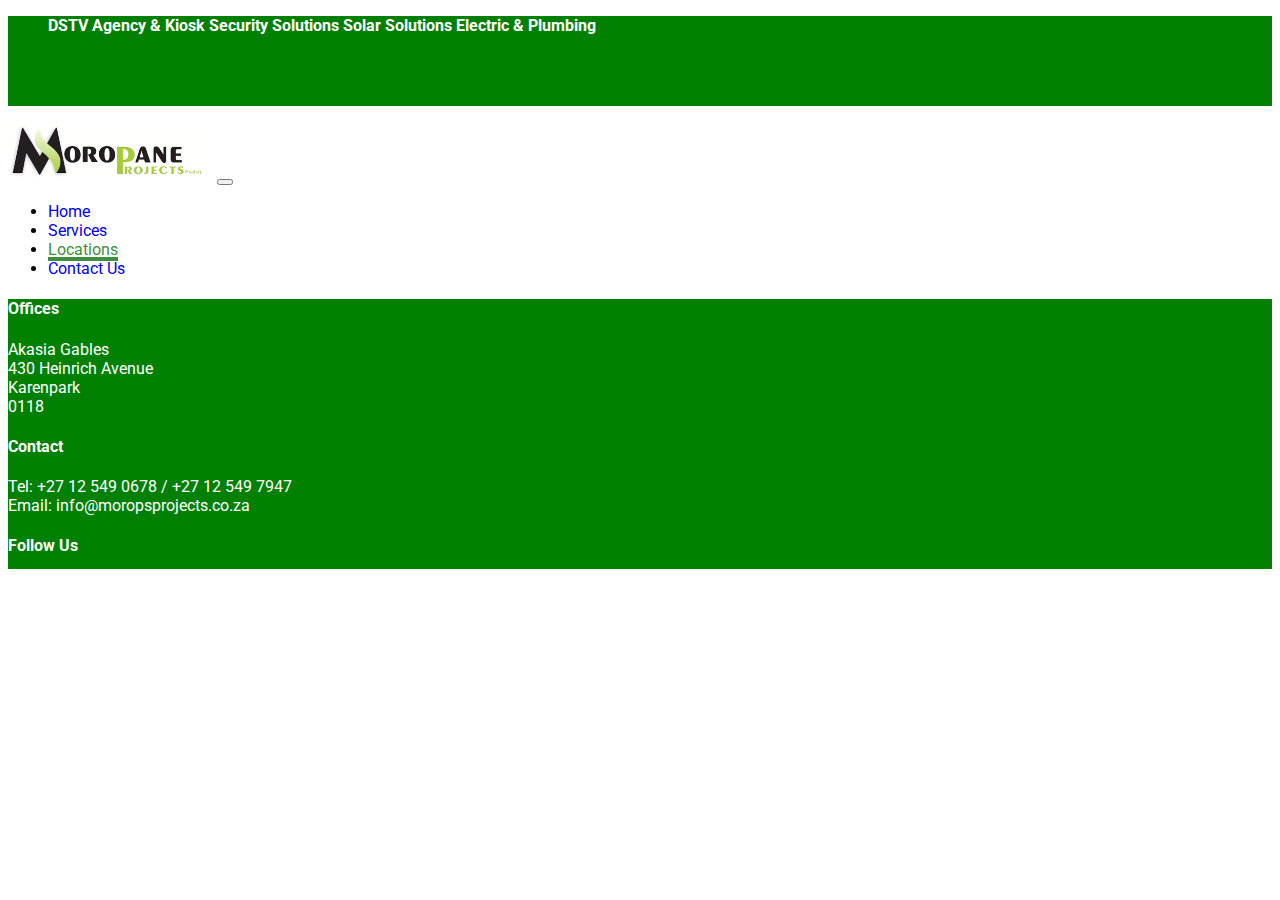
<file: location.html>
<!doctype html>
<html lang="en">
  <head>
    <meta charset="utf-8">
    <meta name="viewport" content="width=device-width, initial-scale=1">
    <link rel="icon" style="border-radius: 58%;" type="image/x-icon" href="img/ico36.png">
    <title>Moropane Projects | Location </title>
    <link rel="preconnect" href="https://fonts.googleapis.com">
    <link rel="preconnect" href="https://fonts.gstatic.com" crossorigin>
    <link href="https://fonts.googleapis.com/css2?family=Roboto&display=swap" rel="stylesheet">
    <link href="https://cdn.jsdelivr.net/npm/bootstrap@5.3.0-alpha1/dist/css/bootstrap.min.css" rel="stylesheet"
    integrity="sha384-GLhlTQ8iRABdZLl6O3oVMWSktQOp6b7In1Zl3/Jr59b6EGGoI1aFkw7cmDA6j6gD" crossorigin="anonymous">
    <link rel="stylesheet" href="css/core.css">
   
    
  </head>
  <body>
    
      <ul class="container-fluid nav justify-content-center subNav">
        <li class="nav-item topNav dropdown">
          <a class="nav-link dropdown-toggle" href="#" role="button" data-bs-toggle="dropdown" aria-expanded="false">
            DSTV Agency & Kiosk
          </a>
          <ul class="dropdown-menu dropdown-content">
            <li><a class="dropdown-item" href="#">Action</a></li>
            <li><a class="dropdown-item" href="#">Another action</a></li>
            <li><a class="dropdown-item" href="#">Something else here</a></li>
          </ul>
        </li>
        <li class="nav-item topNav dropdown">
          <a class="nav-link dropdown-toggle" href="#" role="button" data-bs-toggle="dropdown" aria-expanded="false">
            Security Solutions
          </a>
          <ul class="dropdown-menu dropdown-content">
            <li><a class="dropdown-item" href="#">Action</a></li>
            <li><a class="dropdown-item" href="#">Another action</a></li>
            <li><a class="dropdown-item" href="#">Something else here</a></li>
          </ul>
        </li>
        <li class="nav-item topNav dropdown">
          <a class="nav-link dropdown-toggle" href="#" role="button" data-bs-toggle="dropdown" aria-expanded="false">
            Solar Solutions
          </a>
          <ul class="dropdown-menu dropdown-content">
            <li><a class="dropdown-item" href="#">Action</a></li>
            <li><a class="dropdown-item" href="#">Another action</a></li>
            <li><a class="dropdown-item" href="#">Something else here</a></li>
          </ul>
        </li>
        <li class="nav-item topNav dropdown">
          <a class="nav-link dropdown-toggle" href="#" role="button" data-bs-toggle="dropdown" aria-expanded="false">
            Electric & Plumbing
          </a>
          <ul class="dropdown-menu dropdown-content">
            <li><a class="dropdown-item" href="#">Action</a></li>
            <li><a class="dropdown-item" href="#">Another action</a></li>
            <li><a class="dropdown-item" href="#">Something else here</a></li>
          </ul>
        </li>
 
      </ul>

    <nav id="myNav" class="navbar navbar-expand-lg navbar-light bg-light">
        <div class="container">
          <a class="navbar-brand" href="#">
            <img id="logo2" class="navbar-brand" height="60" src="img\Logo.png" style="object-fit: containß;" href="#"></img>
          </a>
          
          <button class="navbar-toggler" type="button" data-bs-toggle="collapse" data-bs-target="#navbarText" aria-controls="navbarText" aria-expanded="false" aria-label="Toggle navigation">
            <span class="navbar-toggler-icon"></span>
          </button>
          <div class="collapse navbar-collapse" id="navbarText">
            <ul class="navbar-nav mb-2 mb-lg-0 ms-auto">
              <li class="nav-item" >
                <a class="nav-link fw-lighter"  href="index.html">Home</a>
              </li>
              <li class="nav-item">
                <a class="nav-link fw-lighter" href="services.html">Services</a>
              </li>
              <li class="nav-item">
                <a class="nav-link fw-lighter" style="color: #3e8e41; text-decoration: underline solid #3e8e41 25% !important;" aria-current="page" href="location.html">Locations</a>
              </li>
              <li class="nav-item">
                <a class="nav-link fw-lighter" href="Contact.html">Contact Us</a>
              </li>
              
            </ul>
          </div>
        </div>
      </nav>




      <div class="container-fluid text-center footer mt-5">
        <div class="row">
          <div class="col-lg-4">
            <h4 class="mt-3">Offices</h4>
            <p class="">
              Akasia Gables <br>
              430 Heinrich Avenue<br>
              Karenpark<br>
              0118
            </p>
          </div>
          <div class="col-lg-4">
            <h4 class="mt-3">Contact</h4>
            <p>
              Tel: +27 12 549 0678 / +27 12 549 7947 <br>
              Email: info@moropsprojects.co.za
            </p>
          </div>
          <div class="col-lg-4">
            <h4 class="mt-3">Follow Us</h4>
            <p class="">
              <!--<svg xmlns="http://www.w3.org/2000/svg" width="16" height="16" fill="currentColor" class="bi bi-twitter" viewBox="0 0 16 16">
                <path d="M5.026 15c6.038 0 9.341-5.003 9.341-9.334 0-.14 0-.282-.006-.422A6.685 6.685 0 0 0 16 3.542a6.658 6.658 0 0 1-1.889.518 3.301 3.301 0 0 0 1.447-1.817 6.533 6.533 0 0 1-2.087.793A3.286 3.286 0 0 0 7.875 6.03a9.325 9.325 0 0 1-6.767-3.429 3.289 3.289 0 0 0 1.018 4.382A3.323 3.323 0 0 1 .64 6.575v.045a3.288 3.288 0 0 0 2.632 3.218 3.203 3.203 0 0 1-.865.115 3.23 3.23 0 0 1-.614-.057 3.283 3.283 0 0 0 3.067 2.277A6.588 6.588 0 0 1 .78 13.58a6.32 6.32 0 0 1-.78-.045A9.344 9.344 0 0 0 5.026 15z"/>
              </svg> -->

              <svg xmlns="http://www.w3.org/2000/svg" width="16" height="16" fill="currentColor" class="bi bi-facebook" viewBox="0 0 16 16">
                <path d="M16 8.049c0-4.446-3.582-8.05-8-8.05C3.58 0-.002 3.603-.002 8.05c0 4.017 2.926 7.347 6.75 7.951v-5.625h-2.03V8.05H6.75V6.275c0-2.017 1.195-3.131 3.022-3.131.876 0 1.791.157 1.791.157v1.98h-1.009c-.993 0-1.303.621-1.303 1.258v1.51h2.218l-.354 2.326H9.25V16c3.824-.604 6.75-3.934 6.75-7.951z"/>
              </svg>

              <svg xmlns="http://www.w3.org/2000/svg" width="16" height="16" fill="currentColor" class="bi bi-instagram" viewBox="0 0 16 16">
                <path d="M8 0C5.829 0 5.556.01 4.703.048 3.85.088 3.269.222 2.76.42a3.917 3.917 0 0 0-1.417.923A3.927 3.927 0 0 0 .42 2.76C.222 3.268.087 3.85.048 4.7.01 5.555 0 5.827 0 8.001c0 2.172.01 2.444.048 3.297.04.852.174 1.433.372 1.942.205.526.478.972.923 1.417.444.445.89.719 1.416.923.51.198 1.09.333 1.942.372C5.555 15.99 5.827 16 8 16s2.444-.01 3.298-.048c.851-.04 1.434-.174 1.943-.372a3.916 3.916 0 0 0 1.416-.923c.445-.445.718-.891.923-1.417.197-.509.332-1.09.372-1.942C15.99 10.445 16 10.173 16 8s-.01-2.445-.048-3.299c-.04-.851-.175-1.433-.372-1.941a3.926 3.926 0 0 0-.923-1.417A3.911 3.911 0 0 0 13.24.42c-.51-.198-1.092-.333-1.943-.372C10.443.01 10.172 0 7.998 0h.003zm-.717 1.442h.718c2.136 0 2.389.007 3.232.046.78.035 1.204.166 1.486.275.373.145.64.319.92.599.28.28.453.546.598.92.11.281.24.705.275 1.485.039.843.047 1.096.047 3.231s-.008 2.389-.047 3.232c-.035.78-.166 1.203-.275 1.485a2.47 2.47 0 0 1-.599.919c-.28.28-.546.453-.92.598-.28.11-.704.24-1.485.276-.843.038-1.096.047-3.232.047s-2.39-.009-3.233-.047c-.78-.036-1.203-.166-1.485-.276a2.478 2.478 0 0 1-.92-.598 2.48 2.48 0 0 1-.6-.92c-.109-.281-.24-.705-.275-1.485-.038-.843-.046-1.096-.046-3.233 0-2.136.008-2.388.046-3.231.036-.78.166-1.204.276-1.486.145-.373.319-.64.599-.92.28-.28.546-.453.92-.598.282-.11.705-.24 1.485-.276.738-.034 1.024-.044 2.515-.045v.002zm4.988 1.328a.96.96 0 1 0 0 1.92.96.96 0 0 0 0-1.92zm-4.27 1.122a4.109 4.109 0 1 0 0 8.217 4.109 4.109 0 0 0 0-8.217zm0 1.441a2.667 2.667 0 1 1 0 5.334 2.667 2.667 0 0 1 0-5.334z"/>
              </svg>
            </p>
          </div>

        </div>
      </div>

    

    <script src="https://cdn.jsdelivr.net/npm/bootstrap@5.3.0-alpha1/dist/js/bootstrap.bundle.min.js" integrity="sha384-w76AqPfDkMBDXo30jS1Sgez6pr3x5MlQ1ZAGC+nuZB+EYdgRZgiwxhTBTkF7CXvN" crossorigin="anonymous"></script>

    <script src="js/core.js"></script>
    <script src="//cdnjs.cloudflare.com/ajax/libs/jquery/3.2.1/jquery.min.js"></script>
  </body>
</html>
</file>
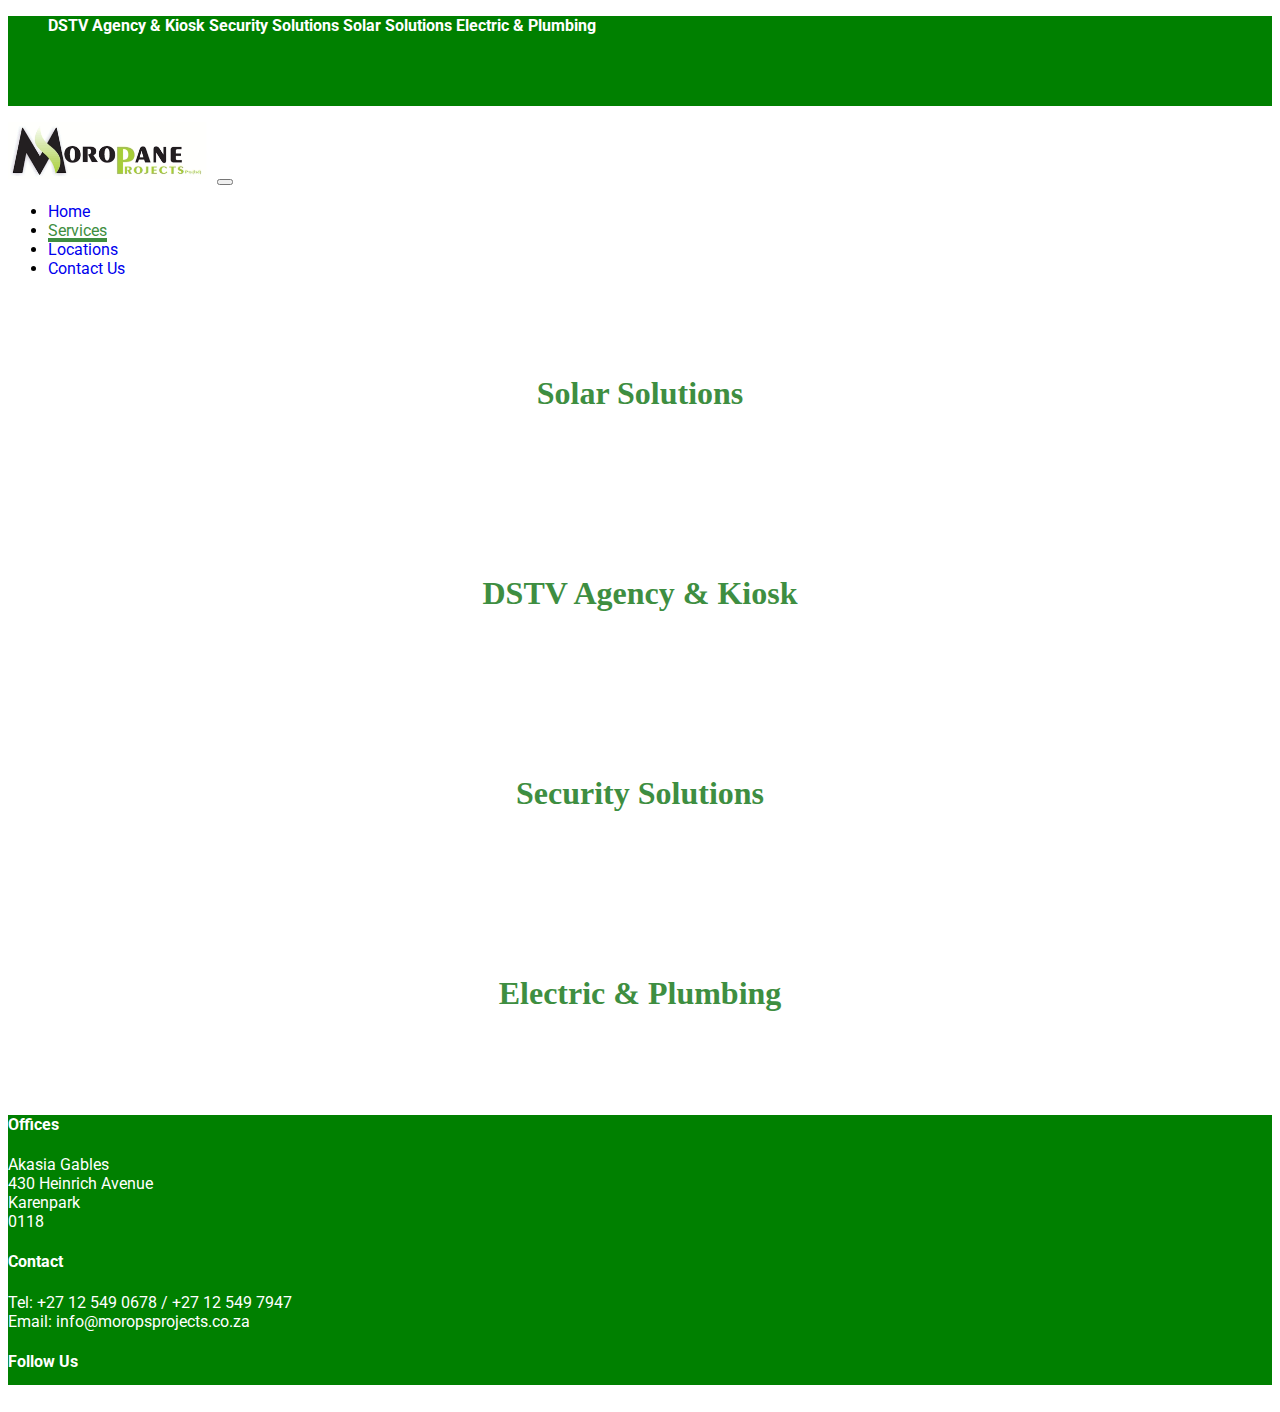
<file: services.html>
<!doctype html>
<html lang="en">
  <head>
    <meta charset="utf-8">
    <meta name="viewport" content="width=device-width, initial-scale=1">
    <link rel="icon" style="border-radius: 58%;" type="image/x-icon" href="img/ico36.png">
    <title>Moropane Projects | Services </title>
    <link rel="preconnect" href="https://fonts.googleapis.com">
    <link rel="preconnect" href="https://fonts.gstatic.com" crossorigin>
    <link href="https://fonts.googleapis.com/css2?family=Roboto&display=swap" rel="stylesheet">
    <link href="https://cdn.jsdelivr.net/npm/bootstrap@5.3.0-alpha1/dist/css/bootstrap.min.css" rel="stylesheet"
    integrity="sha384-GLhlTQ8iRABdZLl6O3oVMWSktQOp6b7In1Zl3/Jr59b6EGGoI1aFkw7cmDA6j6gD" crossorigin="anonymous">
    <link rel="stylesheet" href="css/core.css">
   
    
  </head>
  <body>
        <!-- Green drop down navbar-->
        <ul class="container-fluid nav justify-content-center subNav">
          <li class="nav-item topNav dropdown">
            <a class="nav-link dropdown-toggle" href="#" role="button" data-bs-toggle="dropdown" aria-expanded="false">
              DSTV Agency & Kiosk
            </a>
            <ul class="dropdown-menu dropdown-content">
              <li><a class="dropdown-item" href="#">Internet & Price lock</a></li>
              <li><a class="dropdown-item" href="#">Account Payments</a></li>
              <li><a class="dropdown-item" href="#">Decoder Swaps</a></li>
              <li><a class="dropdown-item" href="#">Installations</a></li>
            </ul>
          </li>
          <li class="nav-item topNav dropdown">
            <a class="nav-link dropdown-toggle" href="#" role="button" data-bs-toggle="dropdown" aria-expanded="false">
              Security Solutions
            </a>
            <ul class="dropdown-menu dropdown-content">
              <li><a class="dropdown-item" href="#">CCTV Camers Installation</a></li>
              <li><a class="dropdown-item" href="#">Access Control</a></li>
              <li><a class="dropdown-item" href="#">Alarm Systems</a></li>
              
            </ul>
          </li>
          <li class="nav-item topNav dropdown">
            <a class="nav-link dropdown-toggle" href="#" role="button" data-bs-toggle="dropdown" aria-expanded="false">
              Solar Solutions
            </a>
            <ul class="dropdown-menu dropdown-content">
              <li><a class="dropdown-item" href="#">Energy Audits</a></li>
              <li><a class="dropdown-item" href="#">Solar System Installation</a></li>
            <!--  <li><a class="dropdown-item" href="#">Something else here</a></li> -->
            </ul>
          </li>
          <li class="nav-item topNav dropdown">
            <a class="nav-link dropdown-toggle" href="#" role="button" data-bs-toggle="dropdown" aria-expanded="false">
              Electric & Plumbing
            </a>
            <ul class="dropdown-menu dropdown-content">
              <li><a class="dropdown-item" href="#">Action</a></li>
              <li><a class="dropdown-item" href="#">Another action</a></li>
              <li><a class="dropdown-item" href="#">Something else here</a></li>
            </ul>
          </li>     
   
        </ul>
  
       <!--2nd Nav with logo-->
    <nav id="myNav" class="navbar navbar-expand-lg navbar-light bg-light">
        <div class="container">
          <a class="navbar-brand" href="#">
            <img id="logo2" class="navbar-brand" height="60" src="img\Logo.png" style="object-fit: containß;" href="#"></img>
          </a>
          
          <button class="navbar-toggler" type="button" data-bs-toggle="collapse" data-bs-target="#navbarText" aria-controls="navbarText" aria-expanded="false" aria-label="Toggle navigation">
            <span class="navbar-toggler-icon"></span>
          </button>
          <div class="collapse navbar-collapse" id="navbarText">
            <ul class="navbar-nav mb-2 mb-lg-0 ms-auto">
              <li class="nav-item" >
                <a class="nav-link fw-lighter"  href="index.html">Home</a>
              </li>
              <li class="nav-item">
                <a class="nav-link fw-lighter" style="color: #3e8e41; text-decoration: underline solid #3e8e41 25% !important;" aria-current="page" href="">Services</a>
              </li>
              <li class="nav-item">
                <a class="nav-link fw-lighter" href="location.html">Locations</a>
              </li>
              <li class="nav-item">
                <a class="nav-link fw-lighter" href="Contact.html">Contact Us</a>
              </li>
              
            </ul>
          </div>
        </div>
      </nav>

      <main id="main">
        <section> 
          <h1 style="color: #3e8e41; font-family: Georgia, 'Times New Roman', Times, serif; font-weight: bold;">Solar Solutions</h1>
         <p>

         </p>
        </section>
         
        <section>
          <h1 style="color: #3e8e41; font-family: Georgia, 'Times New Roman', Times, serif; font-weight: bold;">DSTV Agency & Kiosk</h1>
        <p>
         
        </p>
        </section>
        
        <section>
          <h1 style="color: #3e8e41; font-family: Georgia, 'Times New Roman', Times, serif; font-weight: bold;">Security Solutions</h1>
            <p>
          
            </p>
        </section>
          
        <Section>
          <h1 style="color: #3e8e41; font-family: Georgia, 'Times New Roman', Times, serif; font-weight: bold;">Electric & Plumbing</h1>
         <p>
          
         </p>
        </Section>

      </main>


      <div class="container-fluid text-center footer mt-5">
        <div class="row">
          <div class="col-lg-4">
            <h4 class="mt-3">Offices</h4>
            <p class="">
              Akasia Gables <br>
              430 Heinrich Avenue<br>
              Karenpark<br>
              0118
            </p>
          </div>
          <div class="col-lg-4">
            <h4 class="mt-3">Contact</h4>
            <p>
              Tel: +27 12 549 0678 / +27 12 549 7947 <br>
              Email: info@moropsprojects.co.za
            </p>
          </div>
          <div class="col-lg-4">
            <h4 class="mt-3">Follow Us</h4>
            <p class="">
              <!--<svg xmlns="http://www.w3.org/2000/svg" width="16" height="16" fill="currentColor" class="bi bi-twitter" viewBox="0 0 16 16">
                <path d="M5.026 15c6.038 0 9.341-5.003 9.341-9.334 0-.14 0-.282-.006-.422A6.685 6.685 0 0 0 16 3.542a6.658 6.658 0 0 1-1.889.518 3.301 3.301 0 0 0 1.447-1.817 6.533 6.533 0 0 1-2.087.793A3.286 3.286 0 0 0 7.875 6.03a9.325 9.325 0 0 1-6.767-3.429 3.289 3.289 0 0 0 1.018 4.382A3.323 3.323 0 0 1 .64 6.575v.045a3.288 3.288 0 0 0 2.632 3.218 3.203 3.203 0 0 1-.865.115 3.23 3.23 0 0 1-.614-.057 3.283 3.283 0 0 0 3.067 2.277A6.588 6.588 0 0 1 .78 13.58a6.32 6.32 0 0 1-.78-.045A9.344 9.344 0 0 0 5.026 15z"/>
              </svg> -->

              <svg xmlns="http://www.w3.org/2000/svg" width="16" height="16" fill="currentColor" class="bi bi-facebook" viewBox="0 0 16 16">
                <path d="M16 8.049c0-4.446-3.582-8.05-8-8.05C3.58 0-.002 3.603-.002 8.05c0 4.017 2.926 7.347 6.75 7.951v-5.625h-2.03V8.05H6.75V6.275c0-2.017 1.195-3.131 3.022-3.131.876 0 1.791.157 1.791.157v1.98h-1.009c-.993 0-1.303.621-1.303 1.258v1.51h2.218l-.354 2.326H9.25V16c3.824-.604 6.75-3.934 6.75-7.951z"/>
              </svg>

              <svg xmlns="http://www.w3.org/2000/svg" width="16" height="16" fill="currentColor" class="bi bi-instagram" viewBox="0 0 16 16">
                <path d="M8 0C5.829 0 5.556.01 4.703.048 3.85.088 3.269.222 2.76.42a3.917 3.917 0 0 0-1.417.923A3.927 3.927 0 0 0 .42 2.76C.222 3.268.087 3.85.048 4.7.01 5.555 0 5.827 0 8.001c0 2.172.01 2.444.048 3.297.04.852.174 1.433.372 1.942.205.526.478.972.923 1.417.444.445.89.719 1.416.923.51.198 1.09.333 1.942.372C5.555 15.99 5.827 16 8 16s2.444-.01 3.298-.048c.851-.04 1.434-.174 1.943-.372a3.916 3.916 0 0 0 1.416-.923c.445-.445.718-.891.923-1.417.197-.509.332-1.09.372-1.942C15.99 10.445 16 10.173 16 8s-.01-2.445-.048-3.299c-.04-.851-.175-1.433-.372-1.941a3.926 3.926 0 0 0-.923-1.417A3.911 3.911 0 0 0 13.24.42c-.51-.198-1.092-.333-1.943-.372C10.443.01 10.172 0 7.998 0h.003zm-.717 1.442h.718c2.136 0 2.389.007 3.232.046.78.035 1.204.166 1.486.275.373.145.64.319.92.599.28.28.453.546.598.92.11.281.24.705.275 1.485.039.843.047 1.096.047 3.231s-.008 2.389-.047 3.232c-.035.78-.166 1.203-.275 1.485a2.47 2.47 0 0 1-.599.919c-.28.28-.546.453-.92.598-.28.11-.704.24-1.485.276-.843.038-1.096.047-3.232.047s-2.39-.009-3.233-.047c-.78-.036-1.203-.166-1.485-.276a2.478 2.478 0 0 1-.92-.598 2.48 2.48 0 0 1-.6-.92c-.109-.281-.24-.705-.275-1.485-.038-.843-.046-1.096-.046-3.233 0-2.136.008-2.388.046-3.231.036-.78.166-1.204.276-1.486.145-.373.319-.64.599-.92.28-.28.546-.453.92-.598.282-.11.705-.24 1.485-.276.738-.034 1.024-.044 2.515-.045v.002zm4.988 1.328a.96.96 0 1 0 0 1.92.96.96 0 0 0 0-1.92zm-4.27 1.122a4.109 4.109 0 1 0 0 8.217 4.109 4.109 0 0 0 0-8.217zm0 1.441a2.667 2.667 0 1 1 0 5.334 2.667 2.667 0 0 1 0-5.334z"/>
              </svg>
            </p>
          </div>

        </div>
      </div>

    

    <script src="https://cdn.jsdelivr.net/npm/bootstrap@5.3.0-alpha1/dist/js/bootstrap.bundle.min.js" integrity="sha384-w76AqPfDkMBDXo30jS1Sgez6pr3x5MlQ1ZAGC+nuZB+EYdgRZgiwxhTBTkF7CXvN" crossorigin="anonymous"></script>

    <script src="js/core.js"></script>
    <script src="//cdnjs.cloudflare.com/ajax/libs/jquery/3.2.1/jquery.min.js"></script>
  </body>
</html>
</file>
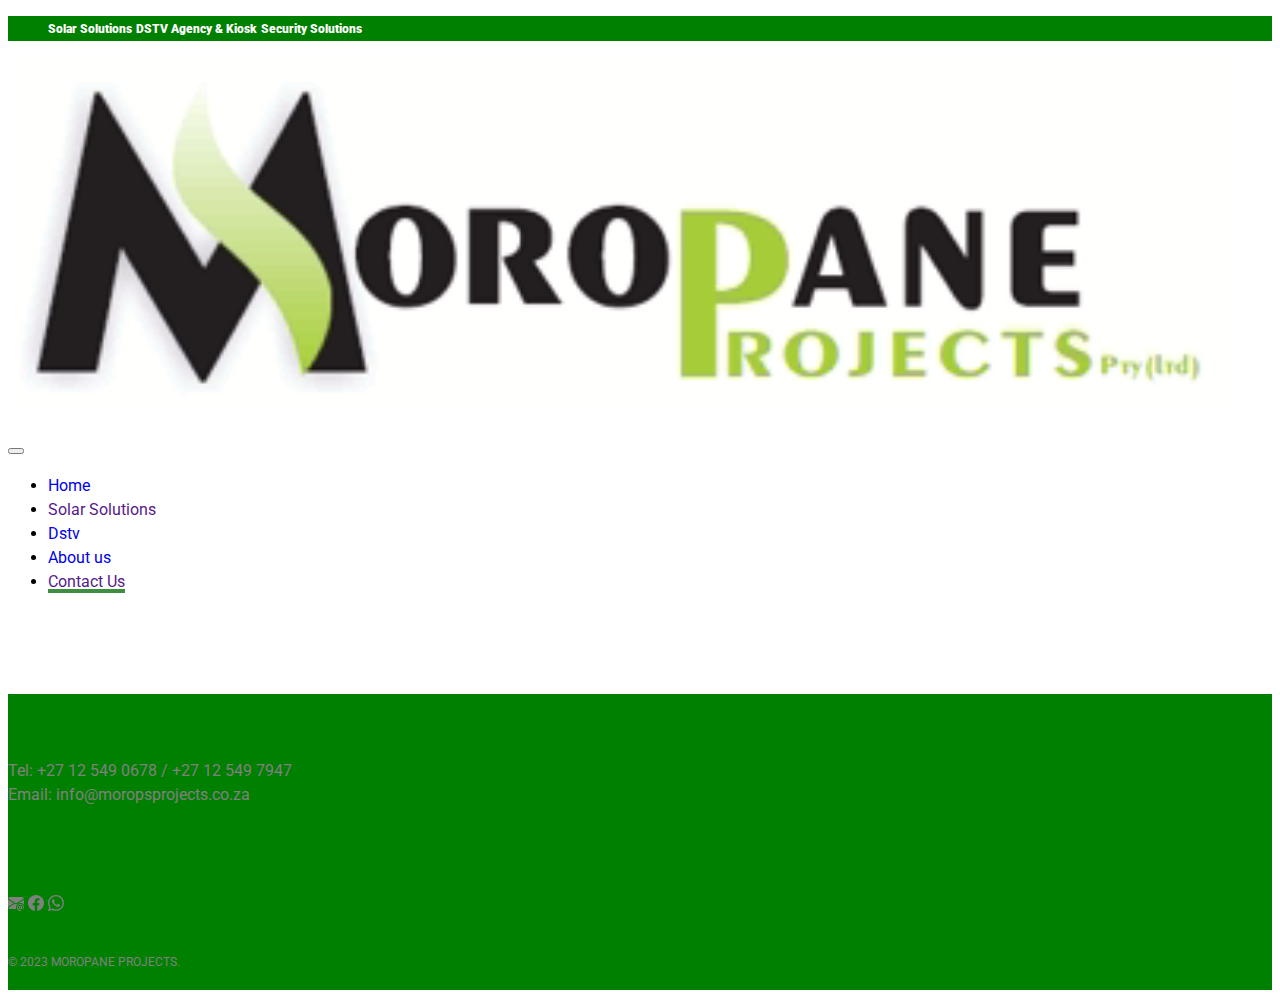
<file: website/Contact.html>
<!doctype html>
<html lang="en">
  <head>
    <meta charset="utf-8">
    <meta name="viewport" content="width=device-width, initial-scale=1">
    <link rel="icon" style="border-radius: 58%;" type="image/x-icon" href="img/ico36.png">
    <title>Our Agency & Kiosk</title>
    <link rel="preconnect" href="https://fonts.googleapis.com">
    <link rel="preconnect" href="https://fonts.gstatic.com" crossorigin>
    <link href="https://fonts.googleapis.com/css2?family=Roboto&display=swap" rel="stylesheet">
    <link href="https://cdn.jsdelivr.net/npm/bootstrap@5.3.0-alpha1/dist/css/bootstrap.min.css" rel="stylesheet"
    integrity="sha384-GLhlTQ8iRABdZLl6O3oVMWSktQOp6b7In1Zl3/Jr59b6EGGoI1aFkw7cmDA6j6gD" crossorigin="anonymous">
    <link rel="stylesheet" href="css/core.css">
    <script src="js/core.js"></script>
   
    
  </head>
  <body>
    <!-- Green drop down navbar-->
    <ul class="container-fluid nav justify-content-center subNav">
      <li class="nav-item topNav dropdown">
        <a class="nav-link dropdown-toggle" href="#" role="button" data-bs-toggle="dropdown" aria-expanded="false">
          Solar Solutions
        </a>
        <ul class="dropdown-menu dropdown-content">
          <li><a class="dropdown-item" href="#">It works</a></li>
          <li><a class="dropdown-item" href="#">Another action</a></li>
          <li><a class="dropdown-item" href="#">Something else here</a></li>
        </ul>
      </li>
      <li class="nav-item topNav dropdown">
        <a class="nav-link dropdown-toggle" href="#" role="button" data-bs-toggle="dropdown" aria-expanded="false">
          DSTV Agency & Kiosk
        </a>
        <ul class="dropdown-menu dropdown-content" >
          <li><a class="dropdown-item" href="#">Installations</a></li>
          <li><a class="dropdown-item" href="#">Change Of Ownership</a></li>
          <li><a class="dropdown-item" href="#">Decoder Swaps</a></li>
          <li><a class="dropdown-item" href="#">Account Payments</a></li>
        </ul>
      </li>
      <li class="nav-item topNav dropdown">
        <a class="nav-link dropdown-toggle" href="#" role="button" data-bs-toggle="dropdown" aria-expanded="false">
          Security Solutions
        </a>
        <ul class="dropdown-menu dropdown-content">
          <li><a class="dropdown-item" href="#">Action</a></li>
          <li><a class="dropdown-item" href="#">Another action</a></li>
          <li><a class="dropdown-item" href="#">Something else here</a></li>
        </ul>
      </li>
    </ul> 

    <nav id="myNav" class="navbar navbar-expand-lg navbar-light bg-light">
        <div class="container">
          <a class="navbar-brand" href="#">
            <img id="logo2" class="navbar-brand" height="60" src="img\Logo.png" style="object-fit: containß;" href="#"></img>
          </a>
          
          <button class="navbar-toggler" type="button" data-bs-toggle="collapse" data-bs-target="#navbarText" aria-controls="navbarText" aria-expanded="false" aria-label="Toggle navigation">
            <span class="navbar-toggler-icon"></span>
          </button>
          <div class="collapse navbar-collapse" id="navbarText">
            <ul class="navbar-nav mb-2 mb-lg-0 ms-auto">
              <li class="nav-item" >
                <a class="nav-link fw-lighter"  href="index.html">Home</a>
              </li>
              <li class="nav-item">
                <a class="nav-link fw-lighter"  href="">Solar Solutions</a>
              </li>
              <li class="nav-item">
                <a class="nav-link fw-lighter"  href="dstv.html">Dstv</a>
              </li>
              <li class="nav-item">
                <a class="nav-link fw-lighter" href="/.#about">About us</a>
              </li>
              <li class="nav-item">
                <a class="nav-link fw-bold" style="text-decoration: underline solid #3e8e41 25% !important;" aria-current="page active" href="">Contact Us</a>
              </li>
              
            </ul>
          </div>
        </div>
      </nav>




      <div class="container-fluid text-center footer mt-5">
        <div class="row">
          <div class="col-lg-4">
            <h4 class="mt-3">Contact</h4>
            <p>
              Tel: +27 12 549 0678 / +27 12 549 7947 <br>
              Email: info@moropsprojects.co.za
            </p>
          </div>
          <div class="col-lg-4">
            <h4 class="mt-3">Follow Us</h4>
            <p class="">
              <svg xmlns="http://www.w3.org/2000/svg" width="16" height="16" fill="currentColor" class="bi bi-envelope-at-fill" viewBox="0 0 16 16">
                <path d="M2 2A2 2 0 0 0 .05 3.555L8 8.414l7.95-4.859A2 2 0 0 0 14 2H2Zm-2 9.8V4.698l5.803 3.546L0 11.801Zm6.761-2.97-6.57 4.026A2 2 0 0 0 2 14h6.256A4.493 4.493 0 0 1 8 12.5a4.49 4.49 0 0 1 1.606-3.446l-.367-.225L8 9.586l-1.239-.757ZM16 9.671V4.697l-5.803 3.546.338.208A4.482 4.482 0 0 1 12.5 8c1.414 0 2.675.652 3.5 1.671Z"/>
                <path d="M15.834 12.244c0 1.168-.577 2.025-1.587 2.025-.503 0-1.002-.228-1.12-.648h-.043c-.118.416-.543.643-1.015.643-.77 0-1.259-.542-1.259-1.434v-.529c0-.844.481-1.4 1.26-1.4.585 0 .87.333.953.63h.03v-.568h.905v2.19c0 .272.18.42.411.42.315 0 .639-.415.639-1.39v-.118c0-1.277-.95-2.326-2.484-2.326h-.04c-1.582 0-2.64 1.067-2.64 2.724v.157c0 1.867 1.237 2.654 2.57 2.654h.045c.507 0 .935-.07 1.18-.18v.731c-.219.1-.643.175-1.237.175h-.044C10.438 16 9 14.82 9 12.646v-.214C9 10.36 10.421 9 12.485 9h.035c2.12 0 3.314 1.43 3.314 3.034v.21Zm-4.04.21v.227c0 .586.227.8.581.8.31 0 .564-.17.564-.743v-.367c0-.516-.275-.708-.572-.708-.346 0-.573.245-.573.791Z"/>
              </svg>

              <svg xmlns="http://www.w3.org/2000/svg" width="16" height="16" fill="currentColor" class="bi bi-facebook" viewBox="0 0 16 16">
                <path d="M16 8.049c0-4.446-3.582-8.05-8-8.05C3.58 0-.002 3.603-.002 8.05c0 4.017 2.926 7.347 6.75 7.951v-5.625h-2.03V8.05H6.75V6.275c0-2.017 1.195-3.131 3.022-3.131.876 0 1.791.157 1.791.157v1.98h-1.009c-.993 0-1.303.621-1.303 1.258v1.51h2.218l-.354 2.326H9.25V16c3.824-.604 6.75-3.934 6.75-7.951z"/>
              </svg>

              <svg xmlns="http://www.w3.org/2000/svg" width="16" height="16" fill="currentColor" class="bi bi-whatsapp" viewBox="0 0 16 16">
                <path d="M13.601 2.326A7.854 7.854 0 0 0 7.994 0C3.627 0 .068 3.558.064 7.926c0 1.399.366 2.76 1.057 3.965L0 16l4.204-1.102a7.933 7.933 0 0 0 3.79.965h.004c4.368 0 7.926-3.558 7.93-7.93A7.898 7.898 0 0 0 13.6 2.326zM7.994 14.521a6.573 6.573 0 0 1-3.356-.92l-.24-.144-2.494.654.666-2.433-.156-.251a6.56 6.56 0 0 1-1.007-3.505c0-3.626 2.957-6.584 6.591-6.584a6.56 6.56 0 0 1 4.66 1.931 6.557 6.557 0 0 1 1.928 4.66c-.004 3.639-2.961 6.592-6.592 6.592zm3.615-4.934c-.197-.099-1.17-.578-1.353-.646-.182-.065-.315-.099-.445.099-.133.197-.513.646-.627.775-.114.133-.232.148-.43.05-.197-.1-.836-.308-1.592-.985-.59-.525-.985-1.175-1.103-1.372-.114-.198-.011-.304.088-.403.087-.088.197-.232.296-.346.1-.114.133-.198.198-.33.065-.134.034-.248-.015-.347-.05-.099-.445-1.076-.612-1.47-.16-.389-.323-.335-.445-.34-.114-.007-.247-.007-.38-.007a.729.729 0 0 0-.529.247c-.182.198-.691.677-.691 1.654 0 .977.71 1.916.81 2.049.098.133 1.394 2.132 3.383 2.992.47.205.84.326 1.129.418.475.152.904.129 1.246.08.38-.058 1.171-.48 1.338-.943.164-.464.164-.86.114-.943-.049-.084-.182-.133-.38-.232z"/>
              </svg>
            </p>
          </div>
          <div class="col-lg">
            <p class="fw-lighter text-center" style="font-size: 12px; padding-top: 1rem; padding-bottom: 1rem;">&copy 2023 MOROPANE PROJECTS. </p>
          </div>
        </div>
        
      

      </div>

    

      <style>
        h4 {
          color: green;
        }
      </style>
      
  
      <script src="https://cdn.jsdelivr.net/npm/bootstrap@5.3.0-alpha1/dist/js/bootstrap.bundle.min.js" integrity="sha384-w76AqPfDkMBDXo30jS1Sgez6pr3x5MlQ1ZAGC+nuZB+EYdgRZgiwxhTBTkF7CXvN" crossorigin="anonymous"></script>
  
      <script src="js/core.js"></script>
      <script src="//cdnjs.cloudflare.com/ajax/libs/jquery/3.2.1/jquery.min.js"></script>
  </body>
</html>
</file>
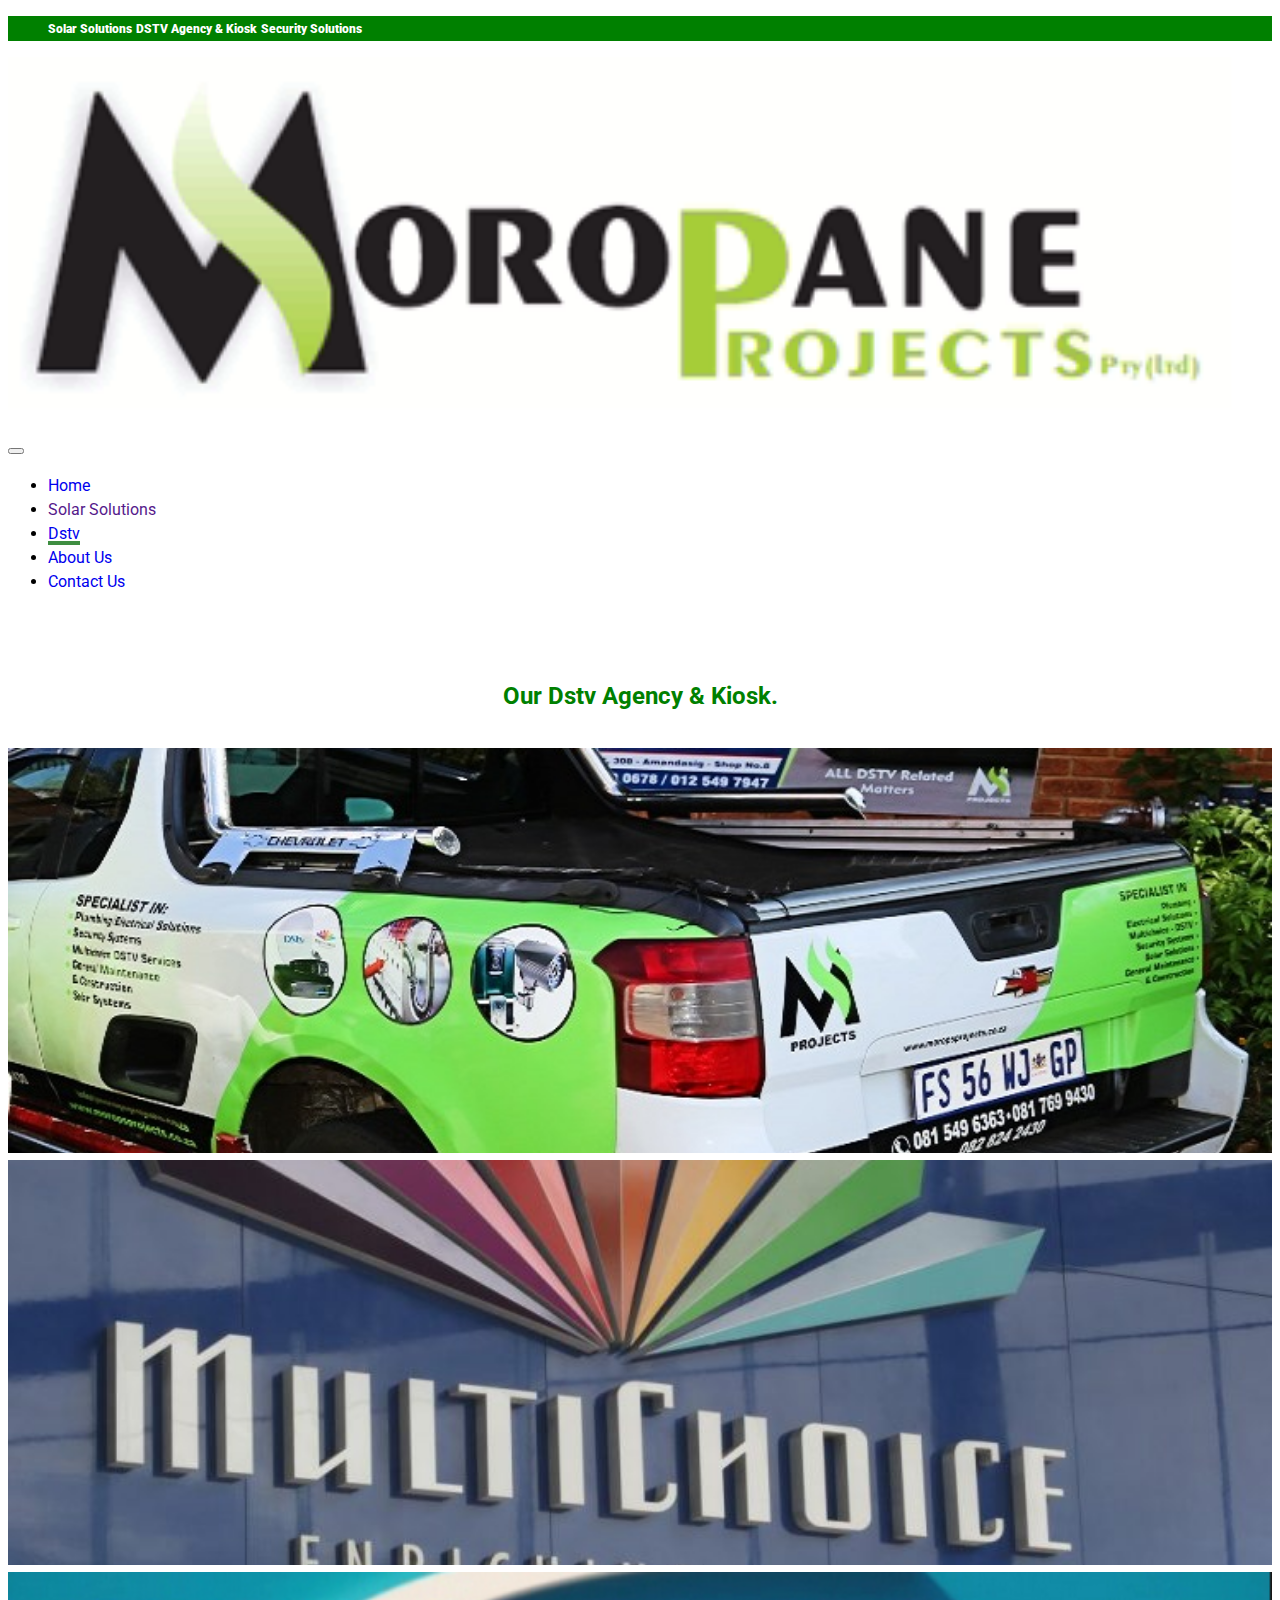
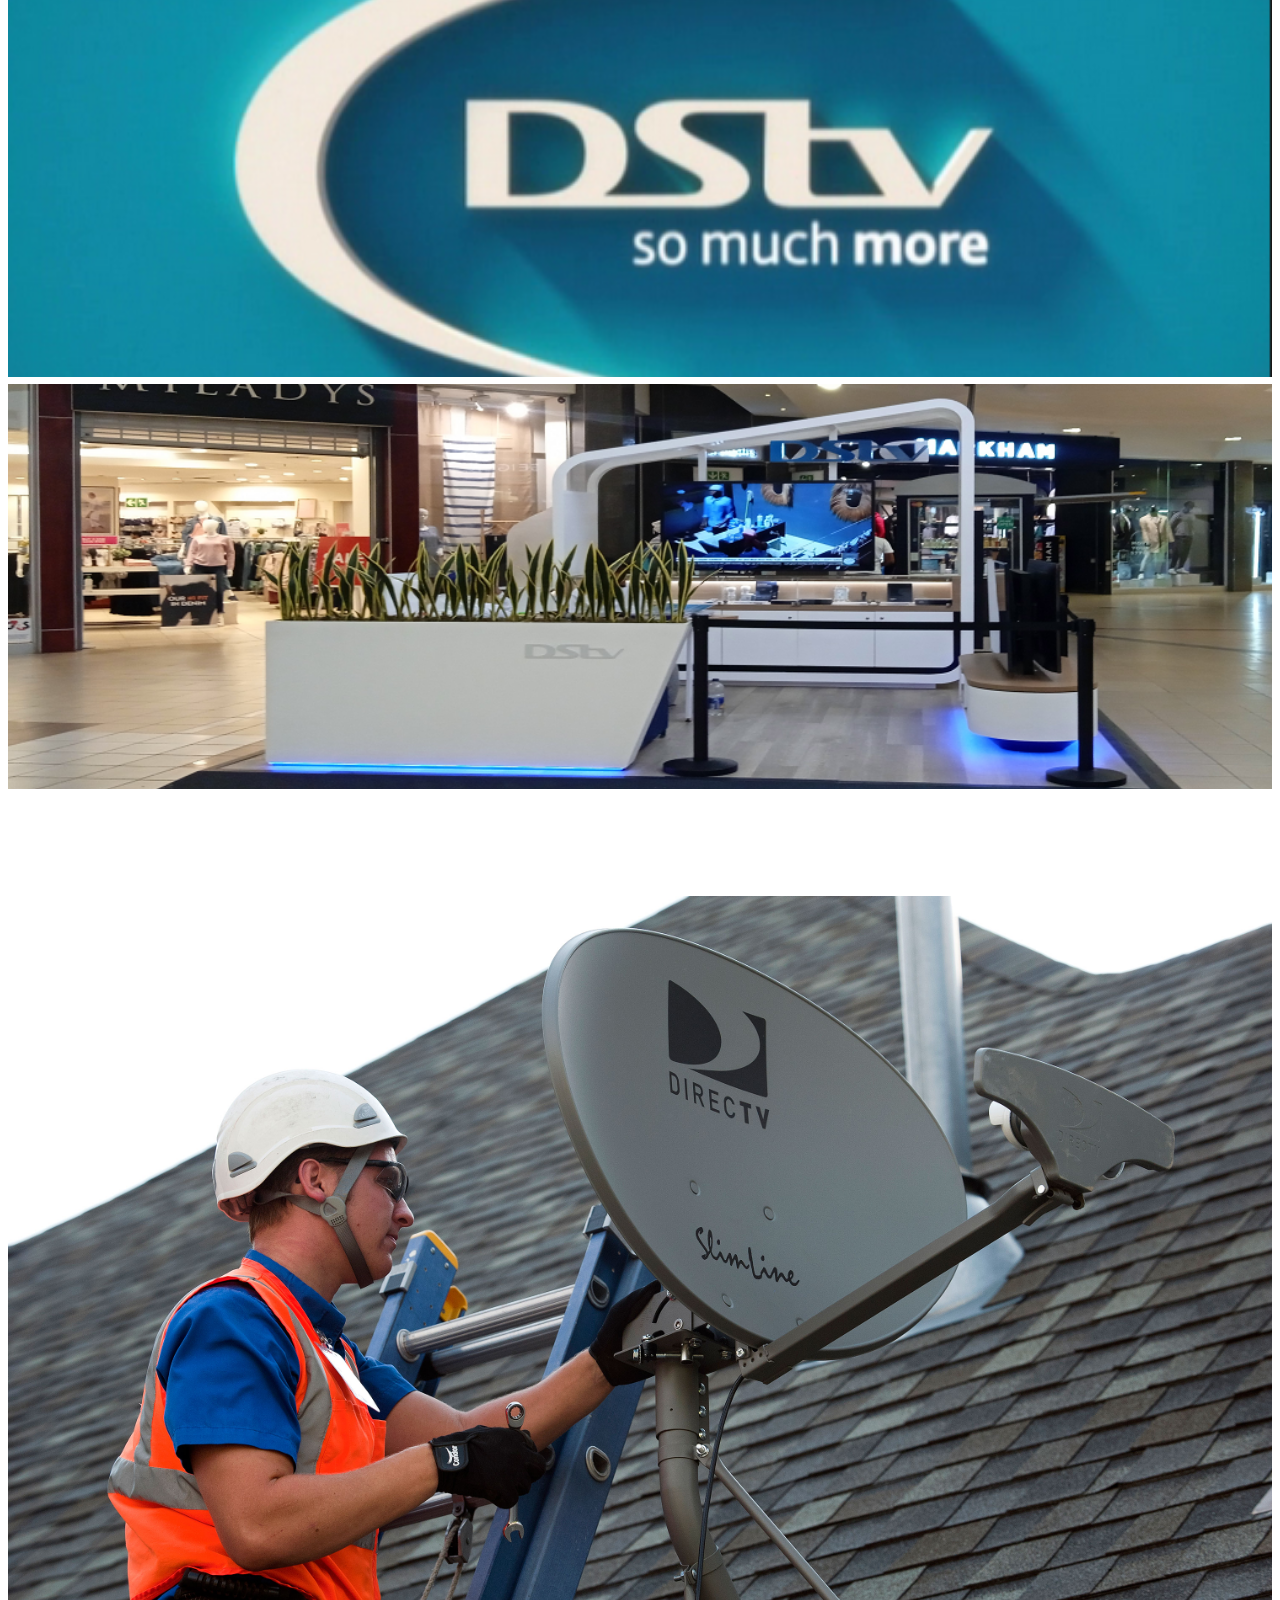
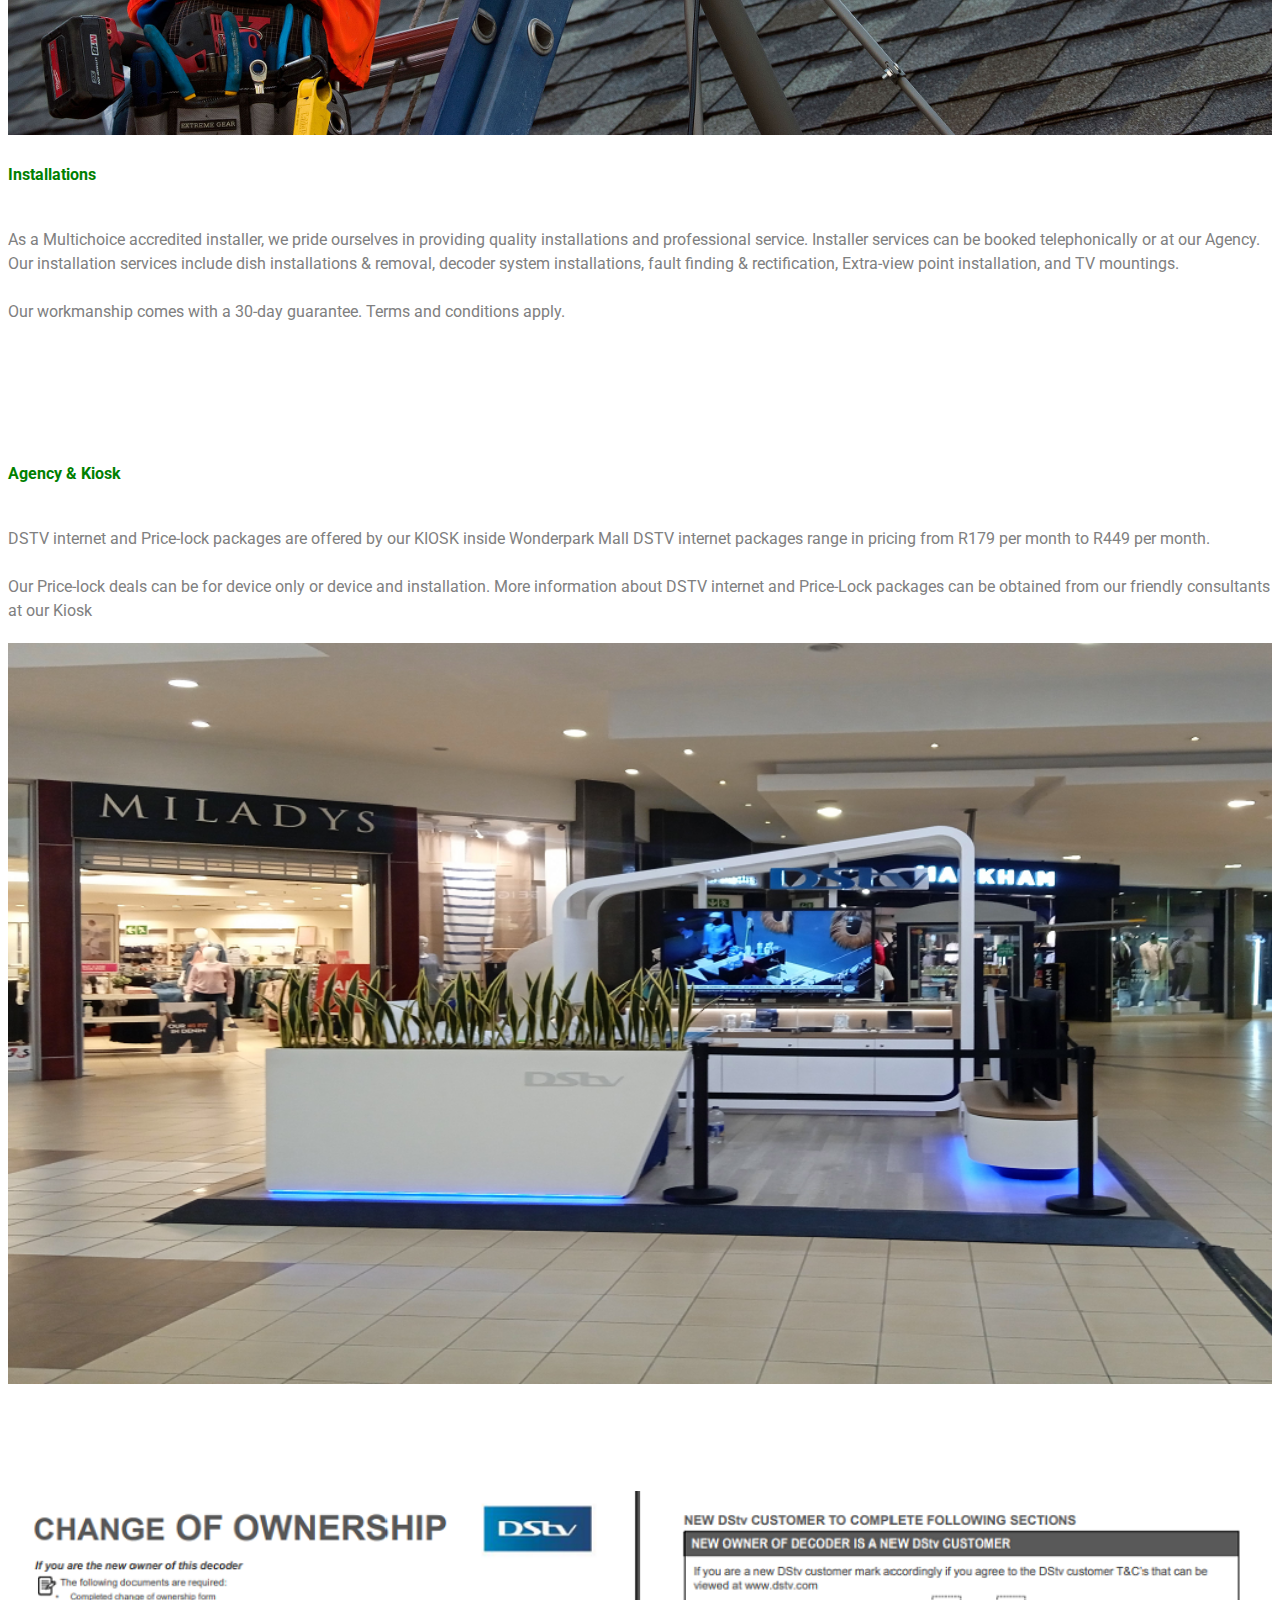
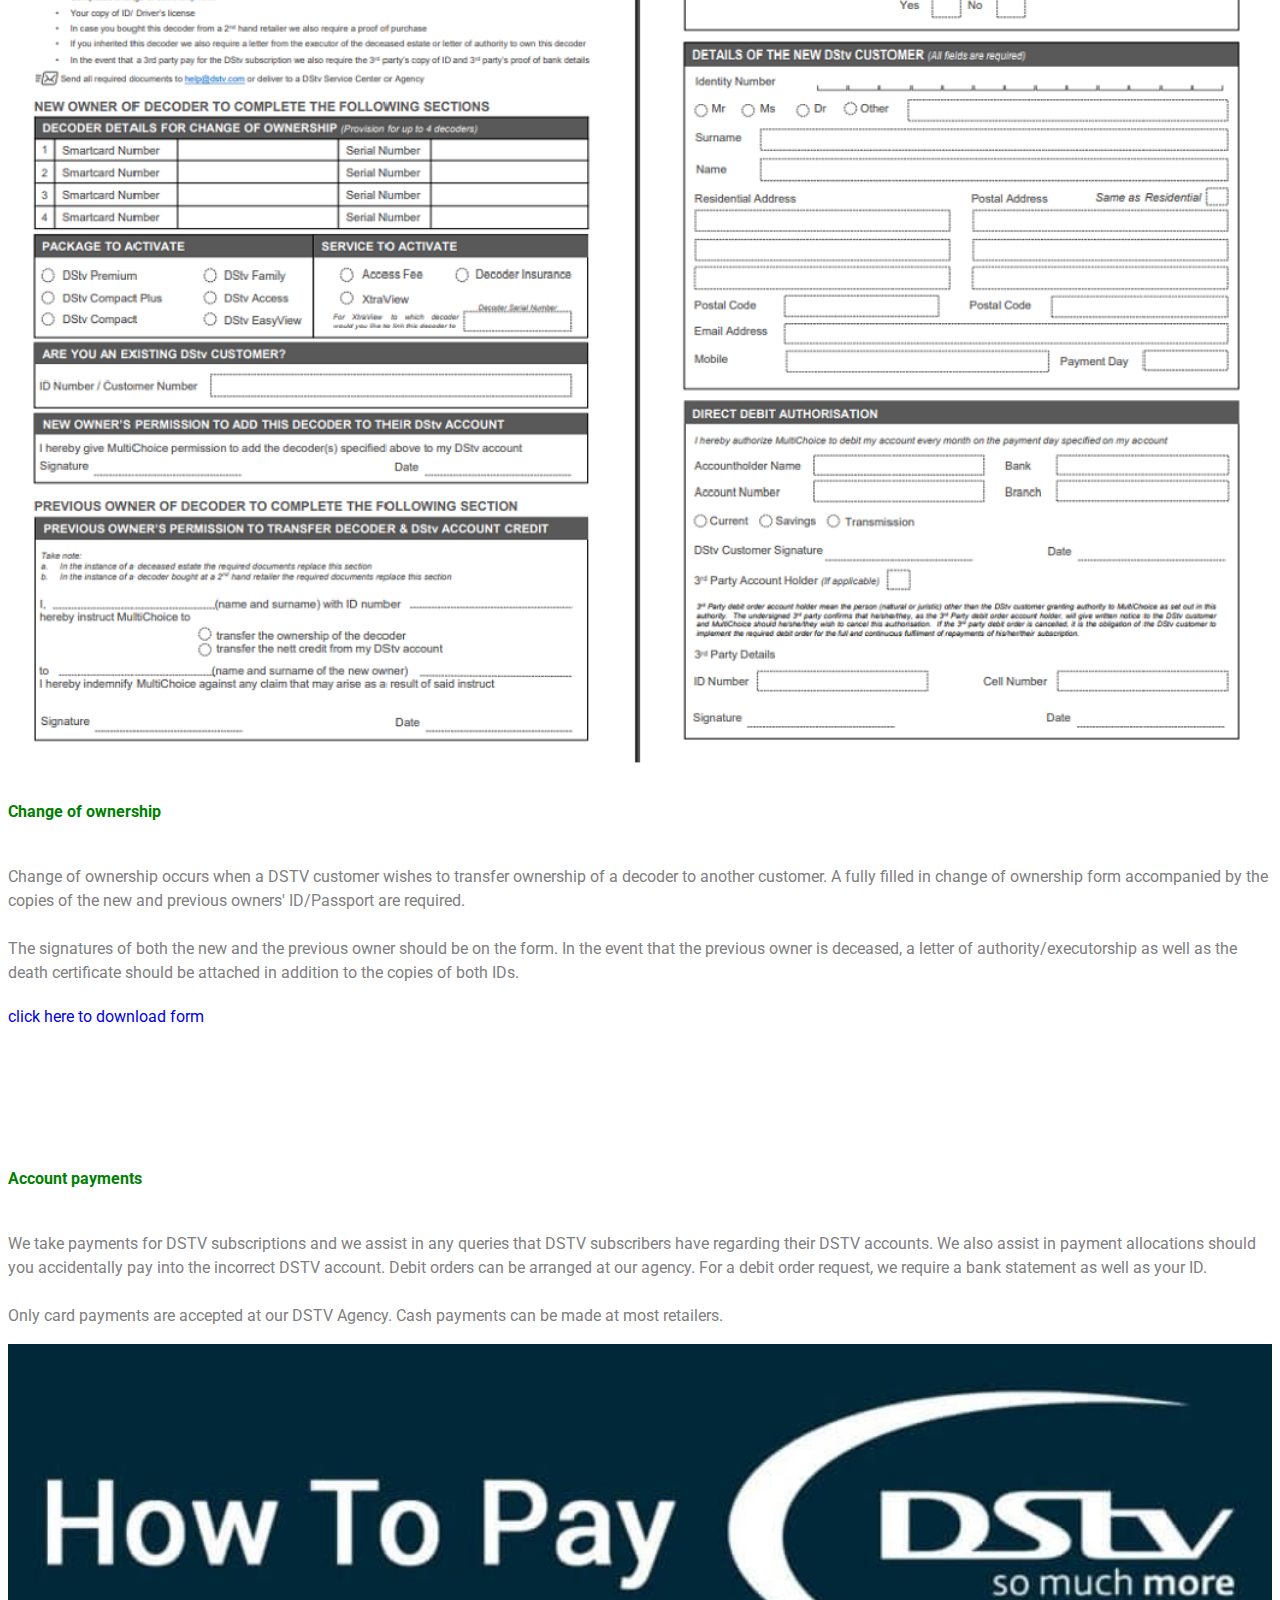
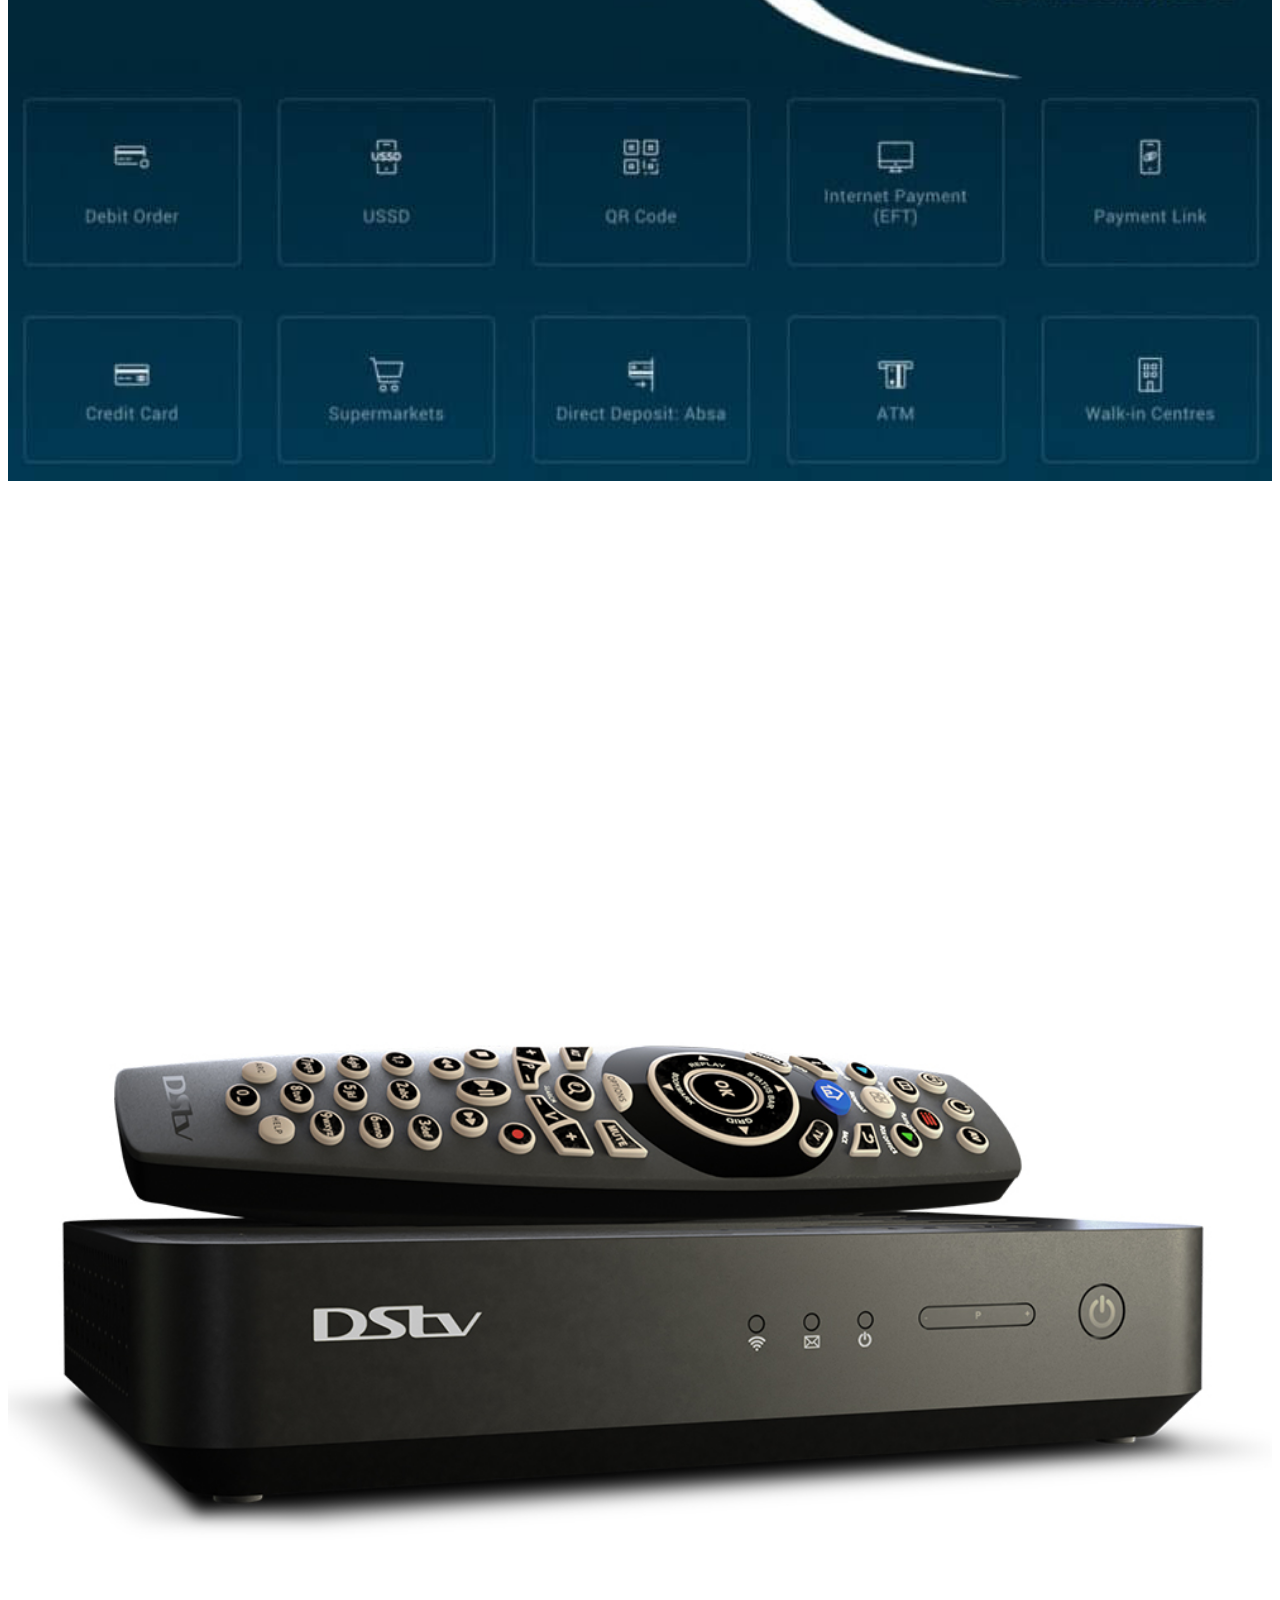
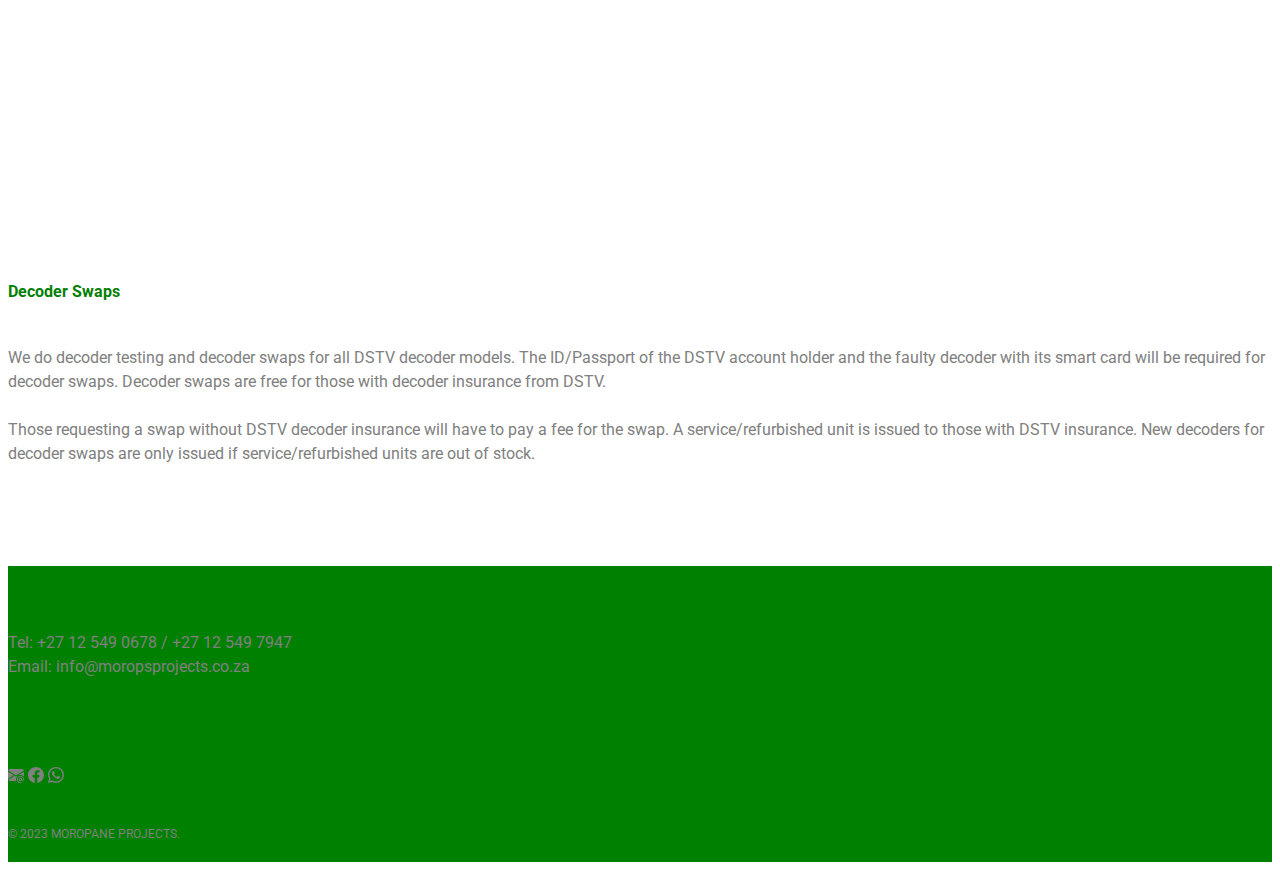
<file: website/dstv.html>
<!doctype html>
<html lang="en">
  <head>
    <meta charset="utf-8">
    <meta name="viewport" content="width=device-width, initial-scale=1">
    <link rel="icon" style="border-radius: 58%;" type="image/x-icon" href="img/ico36.png">
    <title>Our Agency & Kiosk</title>
    <link rel="preconnect" href="https://fonts.googleapis.com">
    <link rel="preconnect" href="https://fonts.gstatic.com" crossorigin>
    <link href="https://fonts.googleapis.com/css2?family=Roboto&display=swap" rel="stylesheet">
    <link href="https://cdn.jsdelivr.net/npm/bootstrap@5.3.0-alpha1/dist/css/bootstrap.min.css" rel="stylesheet"
    integrity="sha384-GLhlTQ8iRABdZLl6O3oVMWSktQOp6b7In1Zl3/Jr59b6EGGoI1aFkw7cmDA6j6gD" crossorigin="anonymous">
    <link rel="stylesheet" href="css/core.css">
    <script src="js/core.js"></script>
    
  </head>
  <body>
    <!-- Green drop down navbar-->
    <ul class="container-fluid nav justify-content-center subNav">
      <li class="nav-item topNav dropdown">
        <a class="nav-link dropdown-toggle" href="#" role="button" data-bs-toggle="dropdown" aria-expanded="false">
          Solar Solutions
        </a>
        <ul class="dropdown-menu dropdown-content">
          <li><a class="dropdown-item" href="#">It works</a></li>
          <li><a class="dropdown-item" href="#">Another action</a></li>
          <li><a class="dropdown-item" href="#">Something else here</a></li>
        </ul>
      </li>
      <li class="nav-item topNav dropdown">
        <a class="nav-link dropdown-toggle" href="#" role="button" data-bs-toggle="dropdown" aria-expanded="false">
          DSTV Agency & Kiosk
        </a>
        <ul class="dropdown-menu dropdown-content" >
          <li><a class="dropdown-item" href="#">Installations</a></li>
          <li><a class="dropdown-item" href="#">Change Of Ownership</a></li>
          <li><a class="dropdown-item" href="#">Decoder Swaps</a></li>
          <li><a class="dropdown-item" href="#">Account Payments</a></li>
        </ul>
      </li>
      <li class="nav-item topNav dropdown">
        <a class="nav-link dropdown-toggle" href="#" role="button" data-bs-toggle="dropdown" aria-expanded="false">
          Security Solutions
        </a>
        <ul class="dropdown-menu dropdown-content">
          <li><a class="dropdown-item" href="#">Action</a></li>
          <li><a class="dropdown-item" href="#">Another action</a></li>
          <li><a class="dropdown-item" href="#">Something else here</a></li>
        </ul>
      </li>
    </ul> 

     <!--2nd Nav with logo-->
     <nav id="myNav" class="navbar navbar-expand-lg navbar-light bg-light">
      <div class="container">
        <a class="navbar-brand" href="#">
          <img id="logo2" class="navbar-brand" height="60" src="img\Logo.png" style="object-fit: containß;" href="#"></img>
        </a>
        
        <button class="navbar-toggler" type="button" data-bs-toggle="collapse" data-bs-target="#navbarText" aria-controls="navbarText" aria-expanded="false" aria-label="Toggle navigation">
          <span class="navbar-toggler-icon"></span>
        </button>
        <div class="collapse navbar-collapse" id="navbarText">
          <ul class="navbar-nav mb-2 mb-lg-0 ms-auto">
            <li class="nav-item">
              <a class="nav-link fw-lighter"  href="index.html">Home</a>
            </li>
            <li class="nav-item">
              <a class="nav-link fw-lighter"  href="">Solar Solutions</a>
            </li>
            <li class="nav-item">
              <a class="nav-link  fw-bold" style="text-decoration: underline solid #3e8e41 25% !important;" aria-current="page active" href="dstv.html">Dstv</a>
            </li>
              <li class="nav-item">

              <a class="nav-link fw-lighter"  href="/#about">About Us</a>
              </li>
            </li>
            <li class="nav-item">
              <a class="nav-link fw-lighter" href="Contact.html">Contact Us</a>
            </li>
            
          </ul>
        </div>
      </div>
    </nav>

<div class="container-fluid service-page">
  <div class="row">
    <div class="col-lg">
      <h2 class="" style="padding-top: 60px;margin-top: 30px; font-weight: bold; color:green; text-align: center;">Our Dstv Agency & Kiosk.</h2>
    </div>
  </div>
  <div id="carousel" class="carousel slide" data-bs-ride="carousel">
    <div class="carousel-inner">
      <div class="carousel-item active">
      <img src="img/tech.jpg" class="d-block w-100 img-fluid" alt="...">
    </div>
      <div class="carousel-item ">
        <img src="img/mchoice2.jpg" class="d-block w-100 img-fluid" alt="...">
      </div>
      <div class="carousel-item">
        <img src="img/dstv logo.png" class="d-block w-100 img-fluid" alt="...">
      </div>
      <div class="carousel-item">
        <img src="img/kiosk2.png" class="d-block w-100 img-fluid" alt="...">
      </div>
    </div>
  </div>
 

<!----services start-->
<div class="container" style="padding-top: 100px;">
  <div class="row">
    <div class="col-lg-6">
      <img src="img/install1.jpg">
    </div>
     
    <div class="col-lg-6">
      <h4>Installations</h4>
       
      <p class="fw-lighter">
        
        As a Multichoice accredited installer, we pride ourselves in providing quality installations and professional service. Installer services can be booked telephonically or at our Agency. Our installation services include dish installations & removal, decoder system installations, fault finding & rectification, Extra-view point installation, and TV mountings.
        <br><br>
        Our workmanship comes with a 30-day guarantee. Terms and conditions apply.

        
      </p>
    </div>
  </div>
</div>

<div class="container" style="padding-top: 100px;">
  <div class="row">

    <div class="col-lg-6">
      <h4>Agency & Kiosk</h4>
      <p class="card-text fw-lighter">
        DSTV internet and Price-lock packages are offered by our KIOSK inside Wonderpark Mall
        
          DSTV internet packages range in pricing from R179 per month to R449 per month. <br><br>
          Our Price-lock deals can be for device only or device and installation.
          More information about DSTV internet and Price-Lock packages can be obtained from our friendly consultants 
            at our Kiosk
        
      </p>
    </div>
    <div class="col-lg-6">
      <img src="img/kiosk2.png">
    </div>
  </div>
</div>

<div class="container" style="padding-top: 100px;">
  <div class="row">
    <div class="col-lg-6">
      <img src="img/035.png">
    </div>
    <div class="col-lg-6">
      <h4>Change of ownership</h4>
      <p class="card-text">
        Change of ownership occurs when a DSTV customer wishes to transfer ownership of a decoder to another customer. 
        A fully filled in change of ownership form accompanied 
        by the copies of the new and previous owners' ID/Passport are required. <br><br>
        The signatures of both the new and the previous owner should be on the form. 
        In the event that the previous owner is deceased, a letter of authority/executorship as well as the death 
        certificate should be attached in addition to the copies of both IDs.
      </p>
      <p><a href="https://www.dstv.co.za/media/11953/change-of-ownership-form-2020.pdf">click here to download form</a></p>
                          
    </div>
  </div>
</div>

<div class="container" style="padding-top: 100px;">
  <div class="row">
    <div class="col-lg-6">
      <h4>Account payments</h4>
      <p class="fw-lighter">
        

      We take payments for DSTV subscriptions and we assist in any queries that DSTV subscribers have regarding
      their DSTV accounts. We also assist in payment allocations should you accidentally pay into the incorrect DSTV account. Debit orders can be arranged at our agency. For a debit order request, we require a bank statement as well as your ID.
      <br><br>
      Only card payments are accepted at our DSTV Agency. Cash payments can be made at most retailers.
        
        
      </p>
                          
    </div>
    <div class="col-lg-6">
      <img src="img/paydstv.jpg">
    </div>
  </div>
</div>

<div class="container" style="padding-top: 100px;">
  <div class="row">
    <div class="col-lg-6">
      <img src="img/DStv-ExploraUltra.jpg">
    </div>
    <div class="col-lg-6">
      <h4>Decoder Swaps </h4>
      <p class="card-text">
        We do decoder testing and decoder swaps for all DSTV decoder models. The ID/Passport of the DSTV account holder and the faulty decoder with its smart card will be required for decoder swaps. Decoder swaps are free for those with decoder insurance from DSTV.<br></br>

      Those requesting a swap without DSTV decoder insurance will have to pay a fee for the swap. A service/refurbished unit is issued to those with DSTV insurance. New decoders for decoder swaps are only issued if service/refurbished units are out of stock.
      </p>
                          
    </div>
  </div>
</div>

<!----services end-->








        
        <!--footer-->
        <div class="container-fluid text-center footer mt-5">
            <div class="row">
              <!-- <div class="col-lg-4">
                <h4 class="mt-3">Offices</h4>
                <p class="">
                  Akasia Gables <br>
                  430 Heinrich Avenue<br>
                  Karenpark<br>
                  0118
                </p>
              </div> -->
                  <div class="col-lg-4">
                    <h4 class="mt-3">Contact</h4>
                    <p>
                      Tel: +27 12 549 0678 / +27 12 549 7947 <br>
                      Email: info@moropsprojects.co.za
                    </p>
                  </div>
                  <div class="col-lg-4">
                    <h4 class="mt-3">Follow Us</h4>
                    <p class="">
                      <svg xmlns="http://www.w3.org/2000/svg" width="16" height="16" fill="currentColor" class="bi bi-envelope-at-fill" viewBox="0 0 16 16">
                        <path d="M2 2A2 2 0 0 0 .05 3.555L8 8.414l7.95-4.859A2 2 0 0 0 14 2H2Zm-2 9.8V4.698l5.803 3.546L0 11.801Zm6.761-2.97-6.57 4.026A2 2 0 0 0 2 14h6.256A4.493 4.493 0 0 1 8 12.5a4.49 4.49 0 0 1 1.606-3.446l-.367-.225L8 9.586l-1.239-.757ZM16 9.671V4.697l-5.803 3.546.338.208A4.482 4.482 0 0 1 12.5 8c1.414 0 2.675.652 3.5 1.671Z"/>
                        <path d="M15.834 12.244c0 1.168-.577 2.025-1.587 2.025-.503 0-1.002-.228-1.12-.648h-.043c-.118.416-.543.643-1.015.643-.77 0-1.259-.542-1.259-1.434v-.529c0-.844.481-1.4 1.26-1.4.585 0 .87.333.953.63h.03v-.568h.905v2.19c0 .272.18.42.411.42.315 0 .639-.415.639-1.39v-.118c0-1.277-.95-2.326-2.484-2.326h-.04c-1.582 0-2.64 1.067-2.64 2.724v.157c0 1.867 1.237 2.654 2.57 2.654h.045c.507 0 .935-.07 1.18-.18v.731c-.219.1-.643.175-1.237.175h-.044C10.438 16 9 14.82 9 12.646v-.214C9 10.36 10.421 9 12.485 9h.035c2.12 0 3.314 1.43 3.314 3.034v.21Zm-4.04.21v.227c0 .586.227.8.581.8.31 0 .564-.17.564-.743v-.367c0-.516-.275-.708-.572-.708-.346 0-.573.245-.573.791Z"/>
                      </svg>
        
                      <svg xmlns="http://www.w3.org/2000/svg" width="16" height="16" fill="currentColor" class="bi bi-facebook" viewBox="0 0 16 16">
                        <path d="M16 8.049c0-4.446-3.582-8.05-8-8.05C3.58 0-.002 3.603-.002 8.05c0 4.017 2.926 7.347 6.75 7.951v-5.625h-2.03V8.05H6.75V6.275c0-2.017 1.195-3.131 3.022-3.131.876 0 1.791.157 1.791.157v1.98h-1.009c-.993 0-1.303.621-1.303 1.258v1.51h2.218l-.354 2.326H9.25V16c3.824-.604 6.75-3.934 6.75-7.951z"/>
                      </svg>
        
                      <svg xmlns="http://www.w3.org/2000/svg" width="16" height="16" fill="currentColor" class="bi bi-whatsapp" viewBox="0 0 16 16">
                        <path d="M13.601 2.326A7.854 7.854 0 0 0 7.994 0C3.627 0 .068 3.558.064 7.926c0 1.399.366 2.76 1.057 3.965L0 16l4.204-1.102a7.933 7.933 0 0 0 3.79.965h.004c4.368 0 7.926-3.558 7.93-7.93A7.898 7.898 0 0 0 13.6 2.326zM7.994 14.521a6.573 6.573 0 0 1-3.356-.92l-.24-.144-2.494.654.666-2.433-.156-.251a6.56 6.56 0 0 1-1.007-3.505c0-3.626 2.957-6.584 6.591-6.584a6.56 6.56 0 0 1 4.66 1.931 6.557 6.557 0 0 1 1.928 4.66c-.004 3.639-2.961 6.592-6.592 6.592zm3.615-4.934c-.197-.099-1.17-.578-1.353-.646-.182-.065-.315-.099-.445.099-.133.197-.513.646-.627.775-.114.133-.232.148-.43.05-.197-.1-.836-.308-1.592-.985-.59-.525-.985-1.175-1.103-1.372-.114-.198-.011-.304.088-.403.087-.088.197-.232.296-.346.1-.114.133-.198.198-.33.065-.134.034-.248-.015-.347-.05-.099-.445-1.076-.612-1.47-.16-.389-.323-.335-.445-.34-.114-.007-.247-.007-.38-.007a.729.729 0 0 0-.529.247c-.182.198-.691.677-.691 1.654 0 .977.71 1.916.81 2.049.098.133 1.394 2.132 3.383 2.992.47.205.84.326 1.129.418.475.152.904.129 1.246.08.38-.058 1.171-.48 1.338-.943.164-.464.164-.86.114-.943-.049-.084-.182-.133-.38-.232z"/>
                      </svg>
                    </p>
                  </div>
                  <div class="col-lg">
                    <p class="fw-lighter text-center" style="font-size: 12px; padding-top: 1rem; padding-bottom: 1rem;">&copy 2023 MOROPANE PROJECTS. </p>
                  </div>
                
                </div>
        
              </div>
            </div>

    <style>
      h4 {
        color: green;
      }
    </style>
    

    <script src="https://cdn.jsdelivr.net/npm/bootstrap@5.3.0-alpha1/dist/js/bootstrap.bundle.min.js" integrity="sha384-w76AqPfDkMBDXo30jS1Sgez6pr3x5MlQ1ZAGC+nuZB+EYdgRZgiwxhTBTkF7CXvN" crossorigin="anonymous"></script>

    <script src="js/core.js"></script>
    <script src="//cdnjs.cloudflare.com/ajax/libs/jquery/3.2.1/jquery.min.js"></script>


  </body>
</html>
</file>
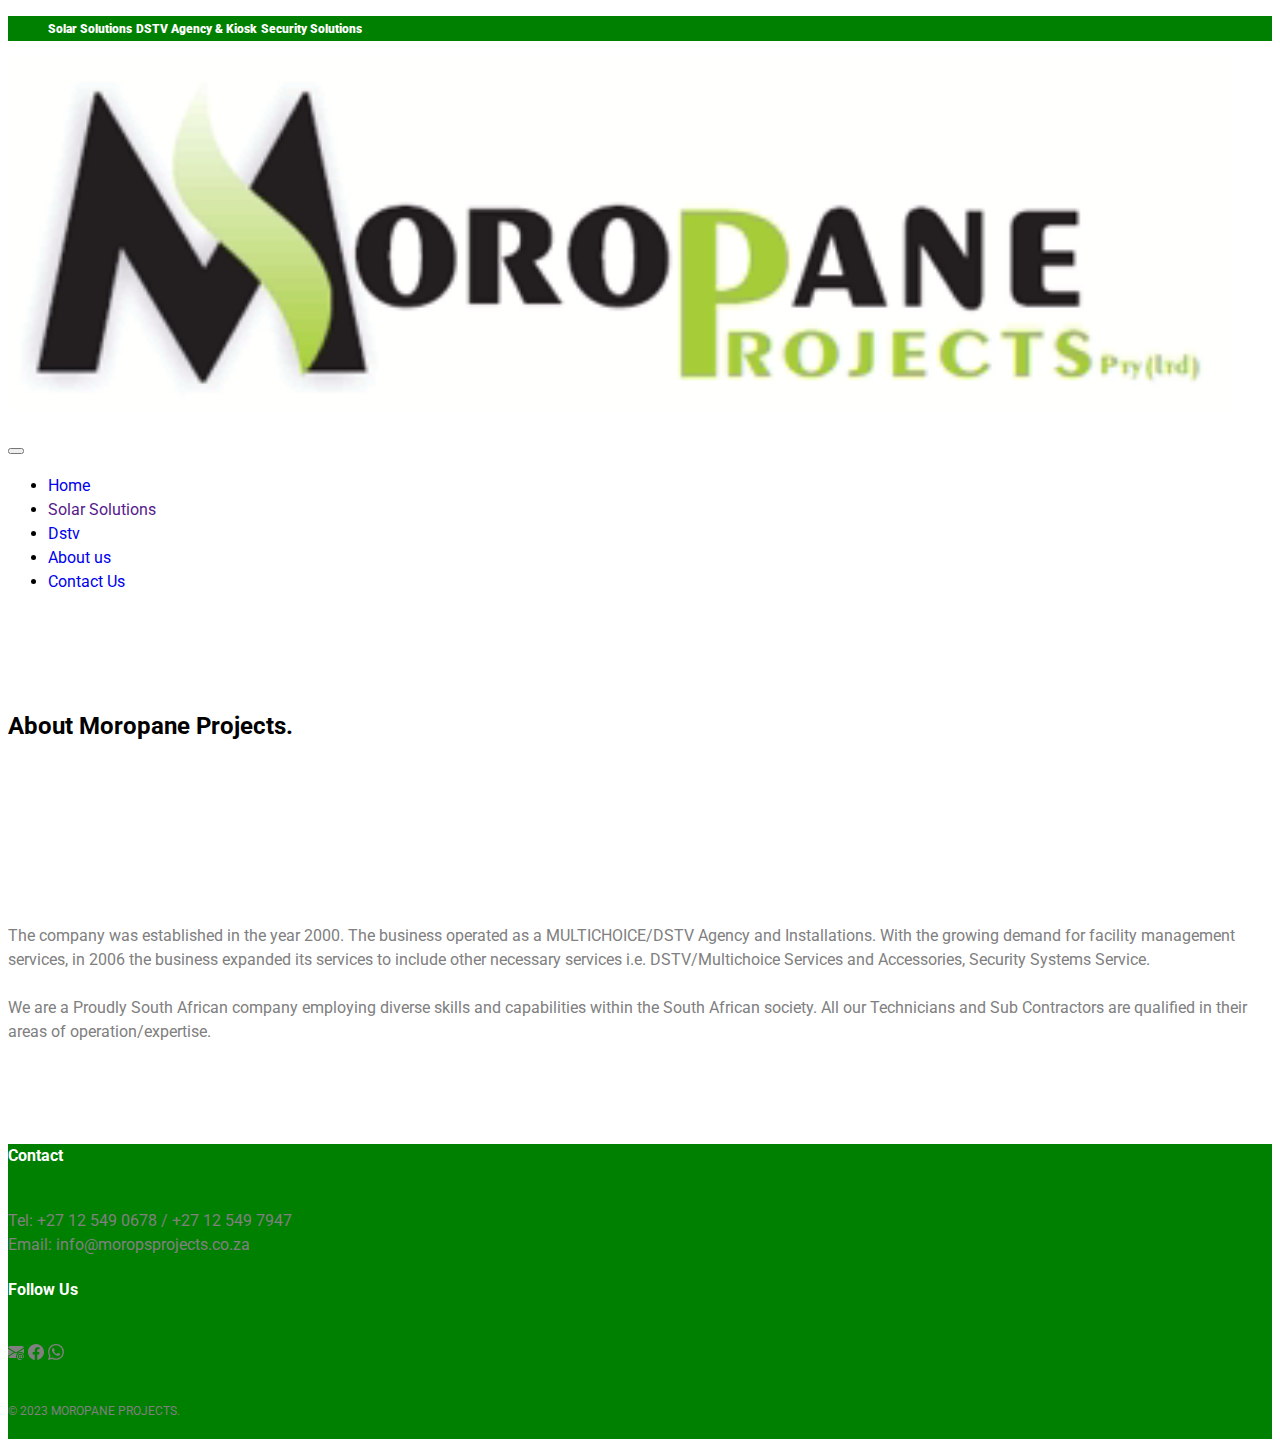
<file: website/solar.html>
<!doctype html>
<html lang="en">
  <head>
    <meta charset="utf-8">
    <meta name="viewport" content="width=device-width, initial-scale=1">
    <link rel="icon" style="border-radius: 58%;" type="image/x-icon" href="img/ico36.png">
    <title>Moropane Projects | Home </title>
    <link rel="preconnect" href="https://fonts.googleapis.com">
    <link rel="preconnect" href="https://fonts.gstatic.com" crossorigin>
    <link href="https://fonts.googleapis.com/css2?family=Roboto&display=swap" rel="stylesheet">
    <link href="https://cdn.jsdelivr.net/npm/bootstrap@5.3.0-alpha1/dist/css/bootstrap.min.css" rel="stylesheet"
    integrity="sha384-GLhlTQ8iRABdZLl6O3oVMWSktQOp6b7In1Zl3/Jr59b6EGGoI1aFkw7cmDA6j6gD" crossorigin="anonymous">
    <link rel="stylesheet" href="css/core.css">
   
    
  </head>
  <body>
     <!-- Green drop down navbar-->
     <ul class="container-fluid nav justify-content-center subNav">
      <li class="nav-item topNav dropdown">
        <a class="nav-link dropdown-toggle" href="#" role="button" data-bs-toggle="dropdown" aria-expanded="false">
          Solar Solutions
        </a>
        <ul class="dropdown-menu dropdown-content">
          <li><a class="dropdown-item" href="#">It works</a></li>
          <li><a class="dropdown-item" href="#">Another action</a></li>
          <li><a class="dropdown-item" href="#">Something else here</a></li>
        </ul>
      </li>
      <li class="nav-item topNav dropdown">
        <a class="nav-link dropdown-toggle" href="#" role="button" data-bs-toggle="dropdown" aria-expanded="false">
          DSTV Agency & Kiosk
        </a>
        <ul class="dropdown-menu dropdown-content" >
          <li><a class="dropdown-item" href="#">Installations</a></li>
          <li><a class="dropdown-item" href="#">Change Of Ownership</a></li>
          <li><a class="dropdown-item" href="#">Decoder Swaps</a></li>
          <li><a class="dropdown-item" href="#">Account Payments</a></li>
        </ul>
      </li>
      <li class="nav-item topNav dropdown">
        <a class="nav-link dropdown-toggle" href="#" role="button" data-bs-toggle="dropdown" aria-expanded="false">
          Security Solutions
        </a>
        <ul class="dropdown-menu dropdown-content">
          <li><a class="dropdown-item" href="#">Action</a></li>
          <li><a class="dropdown-item" href="#">Another action</a></li>
          <li><a class="dropdown-item" href="#">Something else here</a></li>
        </ul>
      </li>
    </ul> 
 
      </ul>

      <nav id="myNav" class="navbar navbar-expand-lg navbar-light bg-light">
        <div class="container">
          <a class="navbar-brand" href="#">
            <img id="logo2" class="navbar-brand" height="60" src="img\Logo.png" style="object-fit: containß;" href="#"></img>
          </a>
          
          <button class="navbar-toggler" type="button" data-bs-toggle="collapse" data-bs-target="#navbarText" aria-controls="navbarText" aria-expanded="false" aria-label="Toggle navigation">
            <span class="navbar-toggler-icon"></span>
          </button>
          <div class="collapse navbar-collapse" id="navbarText">
            <ul class="navbar-nav mb-2 mb-lg-0 ms-auto">
              <li class="nav-item">
                <a class="nav-link fw-lighter"  href="index.html">Home</a>
              </li>
              <li class="nav-item">
                <a class="nav-link fw-bold style="text-decoration: underline solid #3e8e41 25% !important;" aria-current="page active" href="">Solar Solutions</a>
              </li>
              <li class="nav-item">
                <a class="nav-link  fw-lighter" href="dstv.html">Dstv</a>
              </li>
                <li class="nav-item">
  
                <a class="nav-link fw-lighter" href="/#about">About us</a>
                </li>
              </li>
              <li class="nav-item">
                <a class="nav-link fw-lighter" href="Contact.html">Contact Us</a>
              </li>
              
            </ul>
          </div>
        </div>
      </nav>

      
      <div class="container-fluid service-page">
        <div class="row">
          <div class="col-lg">
            <h2 class="" style="padding-top: 100px;">About Moropane Projects.</h2>
          </div>
        </div>
      </div>

  <!----about section-->
  <div class="container about">
    
    <div class="row">
      <!-- <div class="col-lg about-image" style="padding-top: 90px;">
        <img class="rounded-circle" src="img/tech.jpg" style="object-fit: cover; width: 100%;" height="500">
      </div> -->
      <!-- <div class="col-lg-2"></div> -->
      <div class="col-lg justify-content-center about-para text-center text-muted " style="padding-top: 90px;">
        <p class="">
          The company was established in the year 2000. 
          The business operated as a MULTICHOICE/DSTV Agency and Installations. 
          With the growing demand for facility management services, 
          in 2006 the business expanded its services to include other necessary services i.e. 
          DSTV/Multichoice Services and Accessories, Security Systems Service.<br><br>
            
            We are a Proudly South African company employing diverse skills and capabilities within the South African society. 
            All our Technicians and Sub Contractors are qualified in their areas of operation/expertise.
        </p>
      </div>
      <!-- <div class="col-lg-2"></div> -->
    </div>
  </div>

  <!----about section end-->




  <div class="container-fluid text-center footer mt-5">
    <div class="row">
      <div class="col-lg-4">
        <h4 class="mt-3">Contact</h4>
        <p>
          Tel: +27 12 549 0678 / +27 12 549 7947 <br>
          Email: info@moropsprojects.co.za
        </p>
      </div>
      <div class="col-lg-4">
        <h4 class="mt-3">Follow Us</h4>
        <p class="">
          <svg xmlns="http://www.w3.org/2000/svg" width="16" height="16" fill="currentColor" class="bi bi-envelope-at-fill" viewBox="0 0 16 16">
            <path d="M2 2A2 2 0 0 0 .05 3.555L8 8.414l7.95-4.859A2 2 0 0 0 14 2H2Zm-2 9.8V4.698l5.803 3.546L0 11.801Zm6.761-2.97-6.57 4.026A2 2 0 0 0 2 14h6.256A4.493 4.493 0 0 1 8 12.5a4.49 4.49 0 0 1 1.606-3.446l-.367-.225L8 9.586l-1.239-.757ZM16 9.671V4.697l-5.803 3.546.338.208A4.482 4.482 0 0 1 12.5 8c1.414 0 2.675.652 3.5 1.671Z"/>
            <path d="M15.834 12.244c0 1.168-.577 2.025-1.587 2.025-.503 0-1.002-.228-1.12-.648h-.043c-.118.416-.543.643-1.015.643-.77 0-1.259-.542-1.259-1.434v-.529c0-.844.481-1.4 1.26-1.4.585 0 .87.333.953.63h.03v-.568h.905v2.19c0 .272.18.42.411.42.315 0 .639-.415.639-1.39v-.118c0-1.277-.95-2.326-2.484-2.326h-.04c-1.582 0-2.64 1.067-2.64 2.724v.157c0 1.867 1.237 2.654 2.57 2.654h.045c.507 0 .935-.07 1.18-.18v.731c-.219.1-.643.175-1.237.175h-.044C10.438 16 9 14.82 9 12.646v-.214C9 10.36 10.421 9 12.485 9h.035c2.12 0 3.314 1.43 3.314 3.034v.21Zm-4.04.21v.227c0 .586.227.8.581.8.31 0 .564-.17.564-.743v-.367c0-.516-.275-.708-.572-.708-.346 0-.573.245-.573.791Z"/>
          </svg>

          <svg xmlns="http://www.w3.org/2000/svg" width="16" height="16" fill="currentColor" class="bi bi-facebook" viewBox="0 0 16 16">
            <path d="M16 8.049c0-4.446-3.582-8.05-8-8.05C3.58 0-.002 3.603-.002 8.05c0 4.017 2.926 7.347 6.75 7.951v-5.625h-2.03V8.05H6.75V6.275c0-2.017 1.195-3.131 3.022-3.131.876 0 1.791.157 1.791.157v1.98h-1.009c-.993 0-1.303.621-1.303 1.258v1.51h2.218l-.354 2.326H9.25V16c3.824-.604 6.75-3.934 6.75-7.951z"/>
          </svg>

          <svg xmlns="http://www.w3.org/2000/svg" width="16" height="16" fill="currentColor" class="bi bi-whatsapp" viewBox="0 0 16 16">
            <path d="M13.601 2.326A7.854 7.854 0 0 0 7.994 0C3.627 0 .068 3.558.064 7.926c0 1.399.366 2.76 1.057 3.965L0 16l4.204-1.102a7.933 7.933 0 0 0 3.79.965h.004c4.368 0 7.926-3.558 7.93-7.93A7.898 7.898 0 0 0 13.6 2.326zM7.994 14.521a6.573 6.573 0 0 1-3.356-.92l-.24-.144-2.494.654.666-2.433-.156-.251a6.56 6.56 0 0 1-1.007-3.505c0-3.626 2.957-6.584 6.591-6.584a6.56 6.56 0 0 1 4.66 1.931 6.557 6.557 0 0 1 1.928 4.66c-.004 3.639-2.961 6.592-6.592 6.592zm3.615-4.934c-.197-.099-1.17-.578-1.353-.646-.182-.065-.315-.099-.445.099-.133.197-.513.646-.627.775-.114.133-.232.148-.43.05-.197-.1-.836-.308-1.592-.985-.59-.525-.985-1.175-1.103-1.372-.114-.198-.011-.304.088-.403.087-.088.197-.232.296-.346.1-.114.133-.198.198-.33.065-.134.034-.248-.015-.347-.05-.099-.445-1.076-.612-1.47-.16-.389-.323-.335-.445-.34-.114-.007-.247-.007-.38-.007a.729.729 0 0 0-.529.247c-.182.198-.691.677-.691 1.654 0 .977.71 1.916.81 2.049.098.133 1.394 2.132 3.383 2.992.47.205.84.326 1.129.418.475.152.904.129 1.246.08.38-.058 1.171-.48 1.338-.943.164-.464.164-.86.114-.943-.049-.084-.182-.133-.38-.232z"/>
          </svg>
        </p>
      </div>
      <div class="col-lg">
        <p class="fw-lighter text-center" style="font-size: 12px; padding-top: 1rem; padding-bottom: 1rem;">&copy 2023 MOROPANE PROJECTS. </p>
      </div>
    
    </div>

  </div>
</div>



<script src="https://cdn.jsdelivr.net/npm/bootstrap@5.3.0-alpha1/dist/js/bootstrap.bundle.min.js" integrity="sha384-w76AqPfDkMBDXo30jS1Sgez6pr3x5MlQ1ZAGC+nuZB+EYdgRZgiwxhTBTkF7CXvN" crossorigin="anonymous"></script>

<script src="js/core.js"></script>
<script src="//cdnjs.cloudflare.com/ajax/libs/jquery/3.2.1/jquery.min.js"></script>
</body>
</html>
</file>
<file: css/core.css>
/*@import url('https://maxcdn.bootstrapcdn.com/font-awesome/4.7.0/css/font-awesome.min.css');*/
@import url("https://cdnjs.cloudflare.com/ajax/libs/font-awesome/6.3.0/css/all.min.css");

html, body {
    font-family: 'Roboto', sans-serif !important;
    
}

a {
    text-decoration: none;
}



#main {
    text-align: center;
}
.topNav {
    font-size: 16px !important;
    font-weight: bold;
    height: 10vh;
}

@media (max-width: 767px) { 
    .subNav{
        display:none;
    }
}

/* The container <div> - needed to position the dropdown content */
.dropdown {
    position: relative;
    display: inline-block;
  }
  
  /* Dropdown Content (Hidden by Default) */
  .dropdown-content {
    display: none;
    position: absolute;
    color: #000;
    background-color: green;
    min-width: 160px;
    box-shadow: 0px 8px 16px 0px rgba(0,0,0,0.2);
    z-index: 1;
    border-radius: 0px !important;
    font-size: 12px !important;
  }
  
  /* Links inside the dropdown */
  .dropdown-content a {
    color: black;
    padding: 12px 16px;
    text-decoration: none;
    display: block;
  }
  
  /* Change color of dropdown links on hover */
  .dropdown-content a:hover {background-color: #000000;}
  
  /* Show the dropdown menu on hover */
  .dropdown:hover .dropdown-content {display: block;}
  
  /* Change the background color of the dropdown button when the dropdown content is shown */
  .dropdown:hover .dropbtn {background-color: #259929;}

#myNav {
    transition: 0.4s;
    background: #fff !important;
    
}

.subNav {
    background: green !important;
    color: #fff !important;
}

.subNav a {
    color: #fff !important
    ;
    
}

.nav-item :hover {
    font-size: larger;
    font-weight: bolder;
}
.subNav a:hover {
    color: lightgrey !important;
    text-decoration: none !important;

}

/*.nav-link:hover {
    text-decoration: underline solid #3e8e41 25% !important;
    size: 150%;
     transition: .5s all ease;
    -webkit-transition: .5s all ease;
    -moz-transition: .5s all ease; 
} */

.footer {
    height: 30vh;
    background-color: green;
    color: #fff;
}


.w-100 {
    width: 100%!important;
    height: 60vh !important;
    object-fit: cover;
    margin-left: auto;
    margin-right: auto;
    position: relative;
    background-color: rgba(0, 0, 0, 0.5);
    background: center center no-repeat;
}

.carousel-caption {
    width: 100%; /* Full width (cover the whole page) */
  height: 100%; /* Full height (cover the whole page) */
  top: 0;
  left: 0;
  right: 0;
  bottom: 0;
  background-color: rgba(0,0,0,0.5); /* Black background with opacity */
}

/* img {
    max-height: 50vh;
}*/

.carousel-item {
    display: none;
}


.fade {
    animation-name: fade;
    animation-duration: 10s;
}

@keyframes fade {
    from {opacity: .3}
    to {opacity: 1}
}
     


section{
    padding: 60px 0;
}

section .section-title{
    text-align:center;
    margin-bottom:50px;
}

#what-we-do{
    background:#ffffff;
}

#what-we-do .card{
    padding: 1rem!important;
    border: none;
    margin-bottom:1rem;
    -webkit-transition: .5s all ease;
    -moz-transition: .5s all ease;
    transition: .5s all ease;
}

#what-we-do .card:hover{
    -webkit-box-shadow: 5px 7px 9px -4px rgb(158, 158, 158);
    -moz-box-shadow: 5px 7px 9px -4px rgb(158, 158, 158);
    box-shadow: 5px 7px 9px -4px rgb(158, 158, 158);
}

#what-we-do .card .card-block{
    padding-left: 50px;
    position: relative;
}

#what-we-do .card .card-block a{
    color: #007b5e !important;
    font-weight:700;
    text-decoration:none;
}

#what-we-do .card .card-block a i{
    display:none;

}

#what-we-do .card:hover .card-block a i{
    display:inline-block;
    font-weight:700;
}

#what-we-do .card .card-block:before{
    font-family: FontAwesome;
    position: absolute;
    padding-top: 2rem;
    font-size: 39px;
    color: green;
    left: 0;
    -webkit-transition: -webkit-transform .2s ease-in-out;
    transition:transform .2s ease-in-out;
}

#what-we-do .card .block-1:before{
    content: "\e55b";
}

#what-we-do .card .block-2:before{
    content: "\f26c";
}

#what-we-do .card .block-3:before{
    content: "\f0e7";
}

#what-we-do .card .block-4:before{
    content: "\3f";
}

#what-we-do .card .block-5:before{
    content: "\e510";
}

#what-we-do .card:hover .card-block:before{
    -webkit-transform: rotate(360deg);
    transform: rotate(360deg);	
    -webkit-transition: .5s all ease;
    -moz-transition: .5s all ease;
    transition: .5s all ease;
}
</file>
<file: website/css/core.css>
@import url('https://maxcdn.bootstrapcdn.com/font-awesome/4.7.0/css/font-awesome.min.css');
html, body {
    font-family: 'Roboto', sans-serif !important;
    line-height: 24px !important;
}

h1, h2, h3, h4, h5, h6 {
    padding-bottom: 20px !important;
}

p {
    color: gray;
}

a {
    text-decoration: none;
}

.topNav {
    font-size: 12px !important;
    font-weight: bolder;
}

@media (max-width: 767px) { 
    .subNav{
        display:none;
    }
}

/* The container <div> - needed to position the dropdown content */
.dropdown {
    position: relative;
    display: inline-block;
  }
  
  /* Dropdown Content (Hidden by Default) */
  .dropdown-content {
    display: none;
    position: absolute;
    color: #000;
    background-color: green;
    min-width: 160px;
    box-shadow: 0px 8px 16px 0px rgba(0,0,0,0.2);
    z-index: 1;
    border-radius: 0px !important;
    font-size: 12px !important;
  }
  
  /* Links inside the dropdown */
  .dropdown-content a {
    color: black;
    padding: 12px 16px;
    text-decoration: none;
    display: block;
  }
  
  /* Change color of dropdown links on hover */
  .dropdown-content a:hover {background-color: #000000;}
  
  /* Show the dropdown menu on hover */
  .dropdown:hover .dropdown-content {display: block;}
  
  /* Change the background color of the dropdown button when the dropdown content is shown */
  .dropdown:hover .dropbtn {background-color: #3e8e41;}

#myNav {
    transition: 0.4s;
    background: #fff !important;
}

.subNav {

    background: green !important;
    color: #fff !important;
}

.subNav a {
    font-weight: bolder;
    color: #fff !important;
}

.subNav a:hover {
    font-weight: bold;
    color: lightgrey !important;
    text-decoration: none !important;
}

.nav-link:hover {
    
    text-decoration: underline solid lightgray 25% !important;
    /* transition: .5s all ease;
    -webkit-transition: .5s all ease;
    -moz-transition: .5s all ease; */
}

.footer {
    height: 30vh;
    background-color: green;
    color: #fff;
}


.w-100 {
    width: 100%!important;
    height: 45vh !important;
    object-fit: cover;
    margin-left: auto;
    margin-right: auto;
    position: relative;
    background-color: rgba(0, 0, 0, 0.5);
    background: center center no-repeat;
}

.carousel-caption {
    width: 100%; /* Full width (cover the whole page) */
  height: 100%; /* Full height (cover the whole page) */
  top: 0;
  left: 0;
  right: 0;
  bottom: 0;
  background-color: rgba(0,0,0,0.5); /* Black background with opacity */
}

/* img {
    max-height: 50vh;
}

.fade {
    animation-name: fade;
    animation-duration: 10s;
}

@keyframes fade {
    from {opacity: .2}
    to {opacity: 1}
}
     */

.card-title {
    margin-bottom: 20px !important;
}
.card-text {
    margin-bottom: 20px !important;
}


section{
    padding: 60px 0;
}


#what-we-do{
    background:#ffffff;
}


#what-we-do .card{
    text-align: center;
    padding: 20px!important;
    border: none;
    margin-bottom:1rem;
    -webkit-transition: .5s all ease;
    -moz-transition: .5s all ease;
    transition: .5s all ease;
}

#what-we-do .card:hover{
    -webkit-box-shadow: 5px 7px 9px -4px rgb(158, 158, 158);
    -moz-box-shadow: 5px 7px 9px -4px rgb(158, 158, 158);
    box-shadow: 5px 7px 9px -4px rgb(158, 158, 158);
}

#what-we-do .card .card-block{
    padding-left: 50px;
    position: relative;
}

#what-we-do .card .card-block a{
    color: #007b5e !important;
    font-weight:700;
    text-decoration:underline solid;
}

#what-we-do .card .card-block a i{
    display:none;

}

#what-we-do .card:hover .card-block a i{
    display:inline-block;
    font-weight:700;
}

#what-we-do .card .card-block:before{
    font-family: FontAwesome;
    position: absolute;
    padding-top: 2rem;
    font-size: 39px;
    color: green;
    left: 0;
    -webkit-transition: -webkit-transform .2s ease-in-out;
    transition:transform .2s ease-in-out;
}

#what-we-do .card .block-1:before{
    content: "\f1e6";
}

#what-we-do .card .block-2:before{
    content: "\f26c";
}

#what-we-do .card .block-3:before{
    content: "\f023";
}

#what-we-do .card .block-4:before{
    content: "\f209";
}

#what-we-do .card .block-5:before{
    content: "\f0a1";
}

#what-we-do .card:hover .card-block:before{
    -webkit-transform: rotate(360deg);
    transform: rotate(360deg);	
    -webkit-transition: .5s all ease;
    -moz-transition: .5s all ease;
    transition: .5s all ease;
}


/*about section start*/

.about {
    padding-top: 40px;
    margin-bottom: 100px;

}


/*about section end*/


.map {
    padding-top: 100px;
}


.footer {
    margin-top: 100px;
    height: auto;
}



/* Service Page Start */

/*.service-page {
    height: 30vh;
    background: url("/img/1678450913126.jpg") center center no-repeat;
    position: relative;
    background-size: cover;
    color: #fff;
}*/

 img {
    width:100%;
    height: auto;
    

}
/* Service Page End */
</file>
